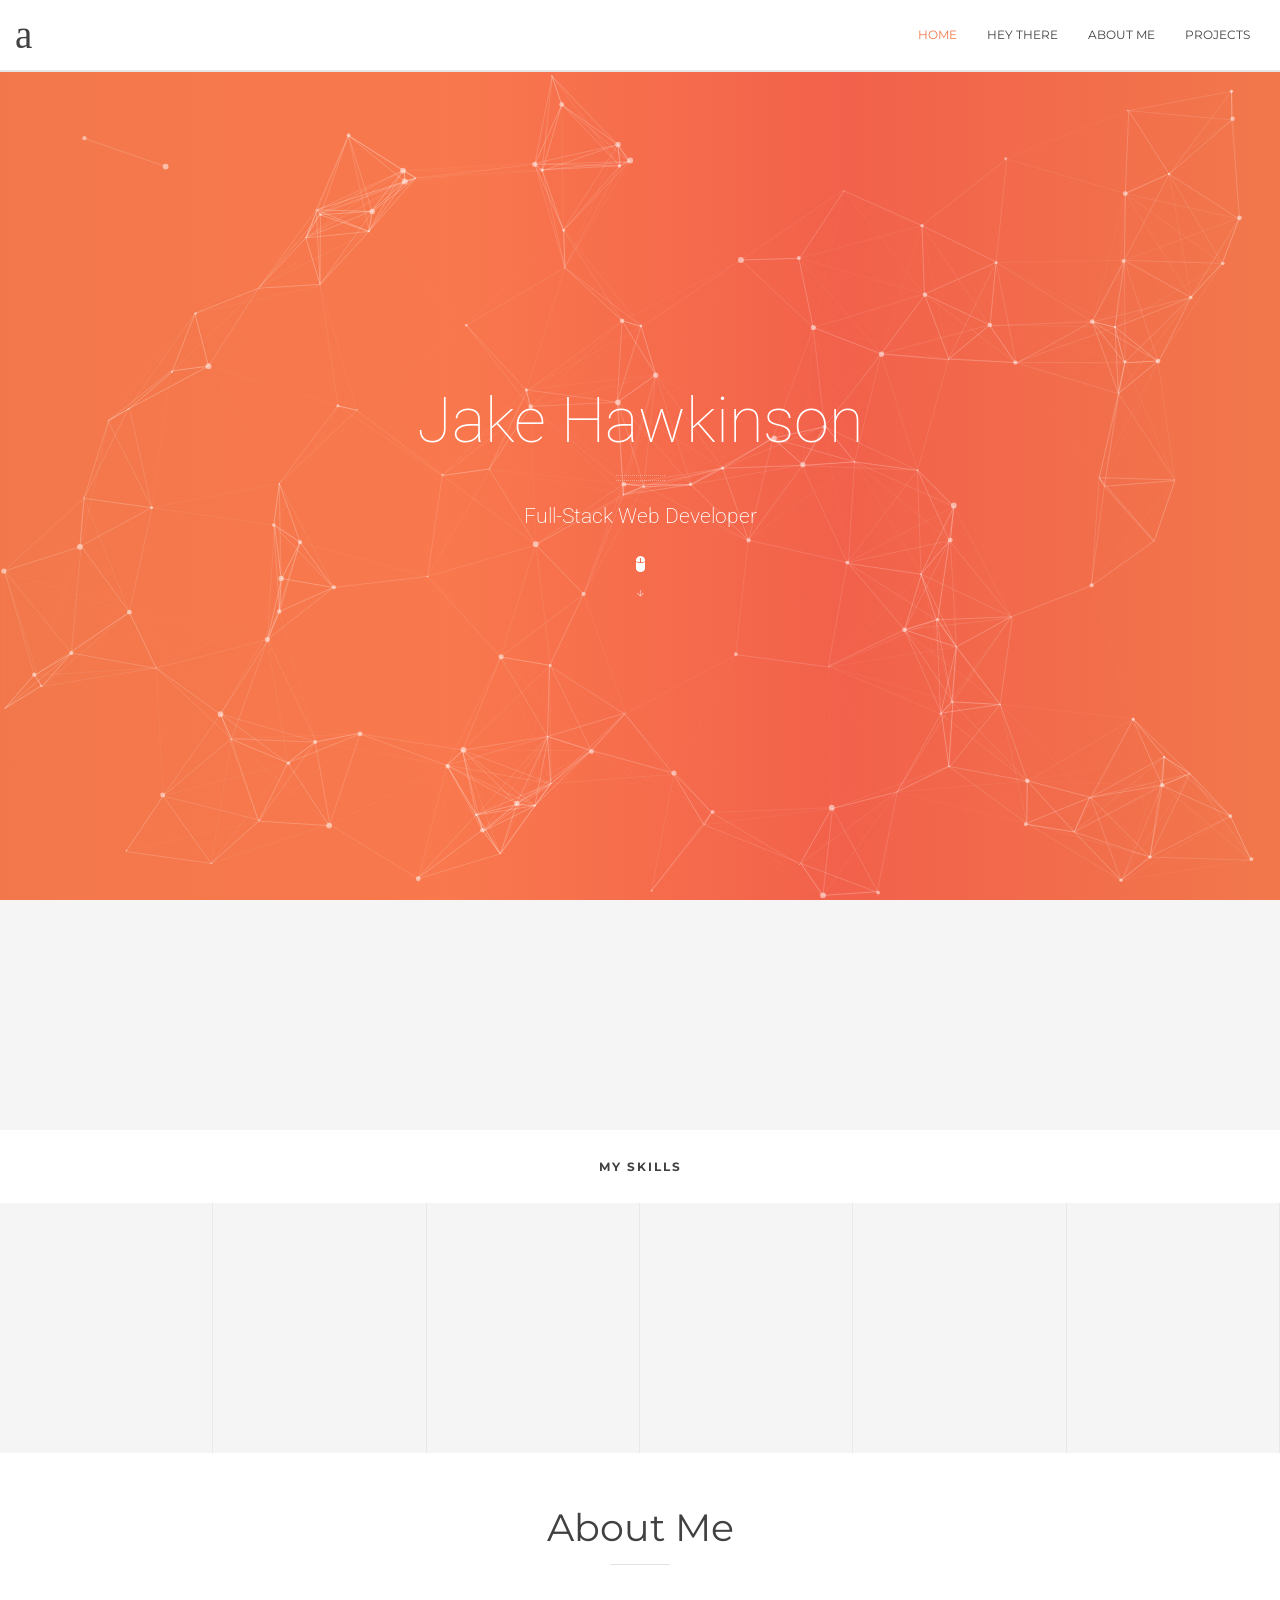
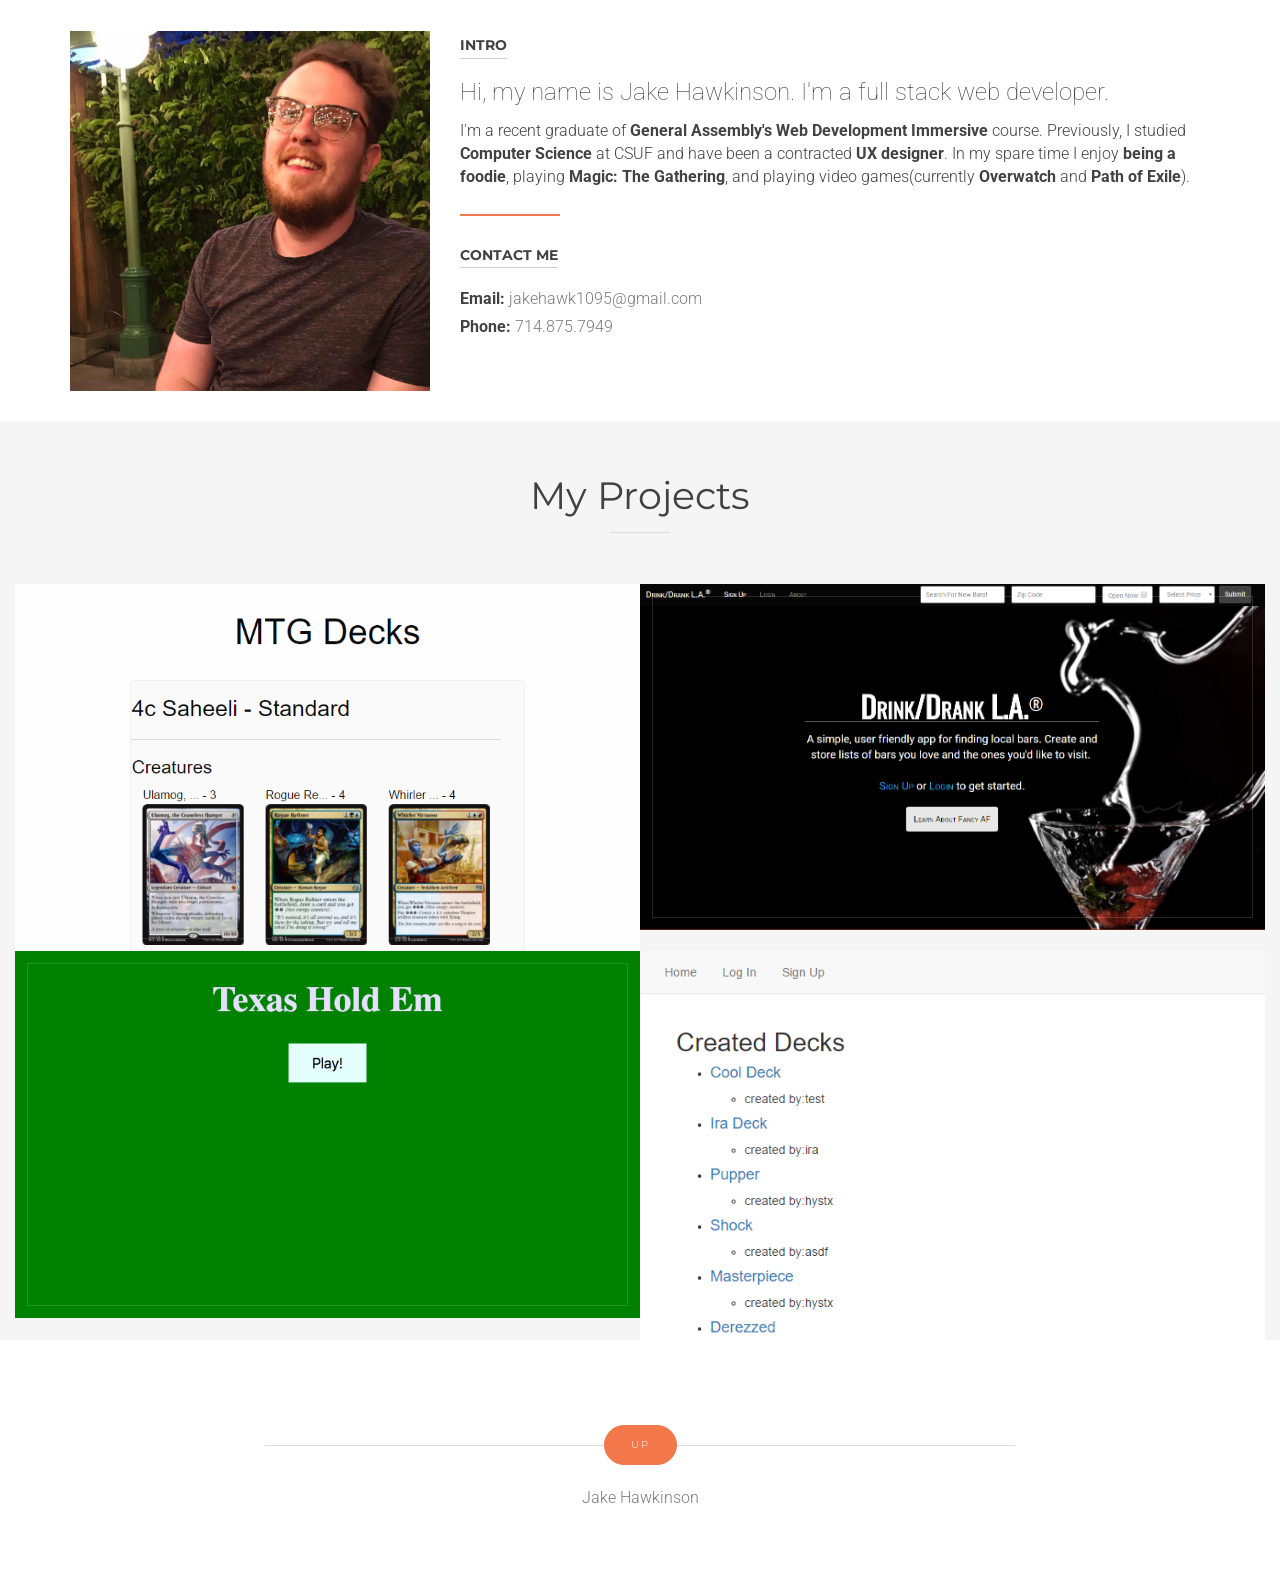
<file: index.html>
<!DOCTYPE html>
<html lang="en">
<head>
  <!-- Meta Info -->
  <meta charset="utf-8">
  <title>Jake Hawkinson</title>
  <meta name="viewport" content="width=device-width, initial-scale=1.0">
  <meta name="description" content="">
  <meta name="author" content="Jake Hawkinson">

  <!-- Royal Preloader CSS -->
  <link href="css/royal_preloader.css" rel="stylesheet">

  <!-- jQuery -->
  <script type="text/javascript" src="https://ajax.googleapis.com/ajax/libs/jquery/2.1.3/jquery.min.js"></script>

  <!-- Parallax JS -->
  <script type="text/javascript" src="js/parallax.min.js"></script>

  <!-- Royal Preloader JS / Config -->
  <script type="text/javascript" src="js/royal_preloader.min.js"></script>
  <script type="text/javascript">
    Royal_Preloader.config({
        mode:           'number',
        showProgress:   false,
        background:     '#1d1d1d'
    });
  </script>

  <!-- Main CSS -->
  <link href="css/bootstrap.min.css" rel="stylesheet">
  <link href="css/ionicons.min.css" rel="stylesheet">
  <link href="css/devicons.min.css" rel="stylesheet">
  <link href="css/pe-icon-7-stroke.css" rel="stylesheet">
  <link href="css/magnific-popup.css" rel="stylesheet">
  <link href="css/logoiconfont.css" rel="stylesheet">
  <link href="css/style.css" rel="stylesheet">
  <link href="css/base-light.css" rel="stylesheet">
  <link href="css/orangelight.css" rel="stylesheet">

  <!-- Main Color / Base CSS -->

</head>
<body class="royal_preloader" data-spy="scroll" data-target=".navbar" data-offset="70">
  <!-- Royal Preloader -->
  <div id="royal_preloader"></div>

  <!-- Header (brand and navigation) -->
  <header>
    <nav class="navbar navbar-default navbar-fixed-top">
      <div class="container-fluid">
        <div class="row">
          <!-- Brand and toggle get grouped for better mobile display -->
          <div class="navbar-header">
            <button type="button" class="navbar-toggle collapsed" data-toggle="collapse" data-target="#bs-example-navbar-collapse-1" aria-expanded="false">
              <span class="sr-only">Toggle navigation</span>
              <span class="icon-bar"></span>
              <span class="icon-bar"></span>
              <span class="icon-bar"></span>
            </button>
            <a class="navbar-brand scroll-link" href="#home" data-id="home"><span class="icon-handle-streamline-vector logo"></span></a>
          </div>

          <!-- Collect the nav links, forms, and other content for toggling -->
          <div class="collapse navbar-collapse" id="bs-example-navbar-collapse-1">
            <ul class="nav navbar-nav navbar-right">
              <li><a href="#home" data-id="home" class="scroll-link">Home</a></li>
              <li><a href="#ideology" data-id="ideology" class="scroll-link">Hey There</a></li>
              <li><a href="#profile" data-id="profile" class="scroll-link">About Me</a></li>
              <li><a href="#work" data-id="work" class="scroll-link">Projects</a></li>
            </ul>
          </div><!-- /.navbar-collapse -->
        </div>
      </div><!-- /.container-fluid -->
    </nav>
    <!-- End Navigation -->
  </header>
  <!-- End Header -->


  <!-- Jumbotron (Varies depending on index page) -->
  <div class="jumbotron jumbotron-main" id="home">
    <div id="particles-js"></div><!-- /.particles div -->
    <div class="container center-vertically-holder">
      <div class="center-vertically">
        <div class="col-sm-8 col-sm-offset-2 col-lg-6 col-lg-offset-3 text-center">
          <h1 class="scaleReveal">
            Jake Hawkinson
          </h1>
          <hr class="bottomReveal">
          <p class="bottomReveal">Full-Stack Web Developer</p>
          <a href="#ideology" data-id="ideology" class="scroll-link">
            <div class="scroll-indicator rotateBottomReveal">
              <span class="ion-mouse"></span><br>
              <span class="ion-android-arrow-down arrow-scroll-indicator"></span>
            </div>
          </a>
        </div><!-- /.column -->
      </div><!-- /.vertical center -->
    </div><!-- /.container -->
  </div>
  <!-- End Jumbotron -->


  <!-- Intro -->
  <section id="ideology">

    <!-- Begin Hello Intro -->
    <div id="hello-intro" class="pt60 pb60">
      <div class="container">
        <div class="row">
          <div class="col-lg-2 col-sm-3">
            <h2 class="no-margin rotateLeftReveal">Hey there.</h2>
          </div>
          <div class="col-lg-10 col-sm-9 mt30-xs">
            <h3 class="no-margin rightReveal">As a Full-Stack Developer I apply my previous design knowledge to the front-end while building powerful back-ends using my strengths in logic and programming fundamentals. I’m looking forward to being part of a team where I can constantly look for the most efficient way to solve problems surrounded by passionate people.</h3>
          </div>
        </div><!-- /.row -->
      </div><!-- /.container -->
    </div><!-- /.div -->
  </section>
  <!-- End Hello Intro -->

  <!-- Begin Skills -->
  <section id="skills">

    <!-- Begin Our Process Title -->
    <div id="our-process-title" class="pt30 pb30">
      <div class="container">
        <div class="row">
          <div class="col-lg-12 text-center">
            <h4 class="no-margin">My Skills</h4>
          </div>
        </div><!-- /.row -->
      </div><!-- /.container -->
    </div><!-- /.div -->
    <!-- End Our Process Title -->

    <!-- Skills Start ======================================= -->
    <div id="our-process">
      <div class="container-fluid">

        <!-- New row ======================================== -->
        <div class="row">

          <!-- JavaScript - 1st col 1st row ================= -->
          <div class="col-sm-2 col-md-2 col-lg-2 process-box text-center pt10 pb10">
            <div class="leftReveal">
              <div class="process-intro">
                <div><span class="process-icons devicons devicons-javascript rotateBottomReveal"></span></div>
              </div>
              <div class="process-content">
                <div><span class="process-icons devicons devicons-javascript"></span></div>
                <p class="no-margin">JavaScript</p>
              </div>
            </div><!-- /.animation -->
          </div><!-- /.column -->

          <!-- HTML5 - 2nd col 1st row ====================== -->
          <div class="col-sm-2 col-md-2 col-lg-2 process-box text-center pt10 pb10">
            <div class="leftReveal">
              <div class="process-intro">
                <div><span class="process-icons devicons devicons-html5 rotateBottomReveal"></span></div>
              </div>
              <div class="process-content">
                <div><span class="process-icons devicons devicons-html5"></span></div>
                <p class="no-margin">HTML5</p>
              </div>
            </div><!-- /.animation -->
          </div><!-- /.column -->
      
          <!-- CSS3 - 3rd col 1st row ====================== -->
          <div class="col-sm-2 col-md-2 col-lg-2 process-box text-center pt10 pb10">
            <div class="leftReveal">
              <div class="process-intro">
                <div><span class="process-icons devicons devicons-css3 rotateBottomReveal"></span></div>
              </div>
              <div class="process-content">
                <div><span class="process-icons devicons devicons-css3"></span></div>
                <p class="no-margin">CSS3</p>
              </div>
            </div><!-- /.animation -->
          </div><!-- /.column -->

          <!-- Node.js - 4th col 1st row ==================== -->
          <div class="col-sm-2 col-md-2 col-lg-2 process-box text-center pt10 pb10">
            <div class="leftReveal">
              <div class="process-intro">
                <div><span class="process-icons devicons devicons-nodejs_small rotateBottomReveal"></span></div>
              </div>
              <div class="process-content">
                <div><span class="process-icons devicons devicons-nodejs_small"></span></div>
                <p class="no-margin">Node.js</p>
              </div>
            </div><!-- /.animation -->
          </div><!-- /.column -->

          <!-- React - 5th col 1st row ====================== -->
          <div class="col-sm-2 col-md-2 col-lg-2 process-box text-center pt10 pb10">
            <div class="leftReveal">
              <div class="process-intro">
                <div><span class="process-icons devicons devicons-react rotateBottomReveal"></span></div>
              </div>
              <div class="process-content">
                <div><span class="process-icons devicons devicons-react"></span></div>
                <p class="no-margin">React</p>
              </div>
            </div><!-- /.animation -->
          </div><!-- /.column -->

          <!-- Angular - 6th col 1st row ==================== -->
          <div class="col-sm-2 col-md-2 col-lg-2 process-box text-center pt10 pb10">
            <div class="leftReveal">
              <div class="process-intro">
                <div><span class="process-icons devicons devicons-angular rotateBottomReveal"></span></div>
              </div>
              <div class="process-content">
                <div><span class="process-icons devicons devicons-angular"></span></div>
                <p class="no-margin">Angular</p>
              </div>
            </div><!-- /.animation -->
          </div><!-- /.column -->
          
        </div><!-- /.row -->

        <!-- New row ======================================== -->
        <div class="row">

          <!-- Rails - 1st col 2nd row ====================== -->
          <div class="col-sm-2 col-md-2 col-lg-2 process-box text-center pt10 pb10">
            <div class="leftReveal">
              <div class="process-intro">
                <div><span class="process-icons devicons devicons-ruby_on_rails rotateBottomReveal"></span></div>
              </div>
              <div class="process-content">
                <div><span class="process-icons devicons devicons-ruby_on_rails"></span></div>
                <p class="no-margin">Ruby on Rails</p>
              </div>
            </div><!-- /.animation -->
          </div><!-- /.column -->

          <!-- Bootstrap - 2nd col 2nd row ================== -->
          <div class="col-sm-2 col-md-2 col-lg-2 process-box text-center pt10 pb10">
            <div class="leftReveal">
              <div class="process-intro">
                <div><span class="process-icons devicons devicons-bootstrap rotateBottomReveal"></span></div>
              </div>
              <div class="process-content">
                <div><span class="process-icons devicons devicons-bootstrap"></span></div>
                <p class="no-margin">Bootstrap</p>
              </div>
            </div><!-- /.animation -->
          </div><!-- /.column -->

          <!-- Sass - 3rd col 2nd row ===================== -->
          <div class="col-sm-2 col-md-2 col-lg-2 process-box text-center pt10 pb10">
            <div class="leftReveal">
              <div class="process-intro">
                <div><span class="process-icons devicons devicons-sass rotateBottomReveal"></span></div>
              </div>
              <div class="process-content">
                <div><span class="process-icons devicons devicons-sass"></span></div>
                <p class="no-margin">Sass</p>
              </div>
            </div><!-- /.animation -->
          </div><!-- /.column -->

          <!-- MongoDB - 4th col 2nd row ==================== -->
          <div class="col-sm-2 col-md-2 col-lg-2 process-box text-center pt10 pb10">
            <div class="leftReveal">
              <div class="process-intro">
                <div><span class="process-icons devicons devicons-mongodb rotateBottomReveal"></span></div>
              </div>
              <div class="process-content">
                <div><span class="process-icons devicons devicons-mongodb"></span></div>
                <p class="no-margin">MongoDB</p>
              </div>
            </div><!-- /.animation -->
          </div><!-- /.column -->
          
          <!-- GitHub - 5th col 2nd row ===================== -->
          <div class="col-sm-2 col-md-2 col-lg-2 process-box text-center pt10 pb10">
            <div class="leftReveal">
              <div class="process-intro">
                <div><span class="process-icons devicons devicons-github_badge rotateBottomReveal"></span></div>
              </div>
              <div class="process-content no-margin">
                <div><span class="process-icons devicons devicons-github_badge"></span></div>
                <p class="no-margin">GitHub</p>
              </div>
            </div><!-- /.animation -->
          </div><!-- /.column -->

          <!-- Heroku - 6th col 2nd row ===================== -->
          <div class="col-sm-2 col-md-2 col-lg-2 process-box text-center pt10 pb10">
            <div class="leftReveal">
              <div class="process-intro">
                <div><span class="process-icons devicons devicons-heroku rotateBottomReveal"></span></div>
              </div>
              <div class="process-content">
                <div><span class="process-icons devicons devicons-heroku"></span></div>
                <p class="no-margin">Heroku</p>
              </div>
            </div><!-- /.animation -->
          </div><!-- /.column -->
        </div> <!-- /.row -->
      </div><!-- /.container -->
    </div><!-- /.div -->
  </section>
  <!-- End of Skills -->

  <!-- Start About Me -->
  <section id="profile" class="background2 pt60">
    <div class="container">
      <div class="row">
        <div class="col-xs-12 section-title text-center pb30">
          <h2>About Me</h2>
          <span class="section-divider"></span>
        </div><!-- /.column -->
      </div><!-- /.row -->
      <div class="row">
        <div class="col-sm-4 col-md-4 col-lg-4 pb30">
          <img alt="" src="images/profile.jpg" class="img-responsive">
        </div><!-- column -->
        <div class="col-sm-8 mt30-xs">
          <h5 class="heading-1 mb20">Intro</h5>
          <h3 class="mb15 no-margin-top">Hi, my name is Jake Hawkinson. I'm a full stack web developer.</h3>
          <p class="text-small text-switch">I'm a recent graduate of <strong>General Assembly's Web Development Immersive</strong> course. Previously, I studied <strong>Computer Science</strong> at CSUF and have been a contracted <strong>UX designer</strong>. In my spare time I enjoy <strong>being a foodie</strong>, playing <strong>Magic: The Gathering</strong>, and playing video games(currently <strong>Overwatch</strong> and <strong>Path of Exile</strong>).</p>
          <span class="divider"></span>
          <div>
            <h5 class="heading-1 mb20">Contact me</h5>
            <p class="text-small mb5"><strong class="text-switch">Email:</strong> jakehawk1095@gmail.com</p>
            <p class="text-small mb5"><strong class="text-switch">Phone:</strong> 714.875.7949</p>
          </div>
        </div><!-- /.column -->
      </div><!-- /.row -->
    </div><!-- /.container -->
  </section>
  <!-- End About Me -->

  <!-- Begin Work -->
  <section id="work" class="background1 pt60">
    <div class="container-fluid">
      <div class="row">
        <div class="col-xs-12 section-title text-center pb30">
          <h2>My Projects</h2>
          <span class="section-divider mb15"></span>
        </div><!-- /.column -->
      </div><!-- /.row -->
      <div id="thework">

        <!-- MTG Deck Analysis ============================== -->
          <div class="col-xs-12 col-sm-6 col-md-6 col-lg-6 portfolio-box no-padding mix graphics" data-my-order="3">
            <div class="portfolio-image-holder"><img src="images/p04.png" alt="1" class="img-responsive portfolio-image"></div>
            <span class="portfolio-hover">
            <span>
              <span class="portfolio-badge badge">MERN Stack | MTG API</span>
              <a href="https://decks-no-auth.herokuapp.com" target="_blank">
                <span class="portfolio-links">The site  <span class="ion-ios-arrow-right portfolio-links-icons pl5"></span></span>
              </a>
              <a href="https://github.com/jakehawk/04_MTG" target="_blank">
                <span class="portfolio-links">The code <span class="devicons devicons-github_badge portfolio-links-icons"></span>
              </a>
              <span class="project-title no-margin-bottom mt10">MTG Deck Analysis</span>
            </span>
          </span>
          </div><!-- /.column -->

          <!-- DrinkDrank LA ================================ -->
          <div class="col-xs-12 col-sm-6 col-md-6 col-lg-6 portfolio-box no-padding mix graphics" data-my-order="3">
            <div class="portfolio-image-holder"><img src="images/p03.png" alt="1" class="img-responsive portfolio-image"></div>
            <span class="portfolio-hover">
            <span>
              <span class="portfolio-badge badge">MEN Stack | Yelp API</span>
              <a href="https://drink-drank.herokuapp.com" target="_blank">
                <span class="portfolio-links">The site  <span class="ion-ios-arrow-right portfolio-links-icons pl5"></span></span>
              </a>
              <a href="https://github.com/jakehawk/P03_Drink_Drank" target="_blank">
                <span class="portfolio-links">The code <span class="devicons devicons-github_badge portfolio-links-icons"></span>
              </a>
              <span class="project-title no-margin-bottom mt10">Drink-Drank LA</span>
            </span>
          </span>
          </div><!-- /.column -->

          <!-- Texas Hold Em ================================ -->
          <div class="col-xs-12 col-sm-6 col-md-6 col-lg-6 portfolio-box no-padding mix graphics" data-my-order="3">
            <div class="portfolio-image-holder"><img src="images/p01.png" alt="1" class="img-responsive portfolio-image"></div>
            <span class="portfolio-hover">
            <span>
              <span class="portfolio-badge badge">JavaScript | HTML | CSS</span>
              <a href="https://jakehawk.github.io/01_Project" target="_blank">
                <span class="portfolio-links">The site  <span class="ion-ios-arrow-right portfolio-links-icons pl5"></span></span>
              </a>
              <a href="https://github.com/jakehawk/01_Project" target="_blank">
                <span class="portfolio-links">The code <span class="devicons devicons-github_badge portfolio-links-icons"></span>
              </a>
              <span class="project-title no-margin-bottom mt10">Texas Hold Em</span>
            </span>
          </span>
          </div><!-- /.column -->

          <!-- MTG Deck View ================================ -->
          <div class="col-xs-12 col-sm-6 col-md-6 col-lg-6 portfolio-box no-padding mix graphics" data-my-order="3">
            <div class="portfolio-image-holder"><img src="images/p02.png" alt="1" class="img-responsive portfolio-image"></div>
            <span class="portfolio-hover">
            <span>
              <span class="portfolio-badge badge">Ruby on Rails | MTG API</span>
              <a href="https://mtg-wdi43.herokuapp.com" target="_blank">
                <span class="portfolio-links">The site  <span class="ion-ios-arrow-right portfolio-links-icons pl5"></span></span>
              </a>
              <a href="https://github.com/jakehawk/MTG_P2" target="_blank">
                <span class="portfolio-links">The code <span class="devicons devicons-github_badge portfolio-links-icons"></span>
              </a>
              <span class="project-title no-margin-bottom mt10">MTG Deck Viewer</span>
            </span>
          </span>
          </div><!-- /.column -->


          
      </div><!-- /.row -->
    </div><!-- /.container -->
  </section><!-- /.section -->
  <!-- End Work -->

  
  <!-- Begin Footer -->
  <footer class="footer-padding background2">
    <div class="container">
      <div class="row">
        <div class="col-sm-8 col-sm-offset-2 text-small text-center">
          <hr>
          <button type="button" class="btn btn-primary btn-up-footer btn-lg scroll-top">Up</button>
          <p class="no-margin">Jake Hawkinson</p>
        </div><!-- /.column -->
      </div><!-- /.row -->
    </div><!-- /.container -->
  </footer><!-- /.footer -->
  <!-- Begin Footer -->

  <!-- JS Files -->
  <script type="text/javascript" src="js/bootstrap.min.js"></script>
  <script type="text/javascript" src="js/particles.min.js"></script>
  <script type="text/javascript" src="js/particlesRun.js"></script>
  <script type="text/javascript" src="js/jquery.mixitup.js"></script>
  <script type="text/javascript" src="js/form-validator.min.js"></script>  
  <script type="text/javascript" src="js/jquery.inview.min.js"></script>
  <script type="text/javascript" src="js/jquery.countTo.js"></script>  
  <script type="text/javascript">
    /* ---- Counter (our count) ---- */
    $('#ourcount').one('inview', function(event, isInView) {
      if (isInView) {
        $('.timer').countTo({speed: 3000});
      }
    });
  </script>
  <script type="text/javascript" src="js/jquery.magnific-popup.min.js"></script>
  <script type="text/javascript" src="js/scrollreveal.min.js"></script>
  <script type="text/javascript" src="js/style-switcher.js"></script><!-- Remove for production -->
  <script type="text/javascript" src="js/main.js"></script>
</body>
</html>
</file>
<file: css/royal_preloader.css>
body.royal_preloader {
    background: none;
    visibility: hidden;
}
#royal_preloader {
    font-family: 'Roboto';
    font-size: 12px;
    visibility: visible;
    position: fixed;
    top: 0;
    right: 0;
    bottom: 0;
    left: 0;
    height: auto;
    margin: 0;
    z-index: 9999999999;
}
#royal_preloader.royal_preloader_number:before,
#royal_preloader.royal_preloader_progress:before {
    content: '';
    position: absolute;
    top: 0;
    right: 0;
    bottom: 0;
    left: 0;
}
#royal_preloader.complete {
    opacity: 0;
    -webkit-transition: opacity 0.2s linear 0.5s;
       -moz-transition: opacity 0.2s linear 0.5s;
        -ms-transition: opacity 0.2s linear 0.5s;
         -o-transition: opacity 0.2s linear 0.5s;
            transition: opacity 0.2s linear 0.5s;
}
#royal_preloader.royal_preloader_line {
    height: 2px;
    bottom: auto;
}

/* Number Mode */

#royal_preloader.royal_preloader_number .royal_preloader_percentage {
    position: absolute;
    top: 0;
    right: 0;
    bottom: 0;
    left: 0;
    margin: auto;
    width: 60px;
    height: 60px;
    line-height: 60px;
    font-size: 12px;
    color: #ccc;
    visibility: none;
    text-align: center;
    -webkit-transition: all 0.3s linear 0.5s;
       -moz-transition: all 0.3s linear 0.5s;
        -ms-transition: all 0.3s linear 0.5s;
         -o-transition: all 0.3s linear 0.5s;
            transition: all 0.3s linear 0.5s;
}
#royal_preloader.royal_preloader_number .royal_preloader_percentage:before {
    content: '';
    position: absolute;
    top: 0;
    right: 0;
    bottom: 0;
    left: 0;
    border: 2px solid #424242;
    border-radius: 50%;
}
#royal_preloader.royal_preloader_number .royal_preloader_percentage:after {
    content: '';
    position: absolute;
    top: -2px;
    right: -2px;
    bottom: -2px;
    left: -2px;
    border: 4px solid transparent;
    border-left-color: #8980fe;
    border-radius: 50%;
    -webkit-animation: rotate 0.8s linear infinite;
       -moz-animation: rotate 0.8s linear infinite;
        -ms-animation: rotate 0.8s linear infinite;
         -o-animation: rotate 0.8s linear infinite;
            animation: rotate 0.8s linear infinite;
}

/* Line Mode */

#royal_preloader.royal_preloader_line .royal_preloader_loader {
    position: absolute;
    height: 100%;
    left: 0;
}
#royal_preloader.royal_preloader_line .royal_preloader_peg {
    position: absolute;
    right: 0;
    height: 100%;
    width: 60px;
    opacity: 0.5;
}

/* Text Mode */

#royal_preloader.royal_preloader_text .royal_preloader_loader {
    color: #FFFFFF;
    position: absolute;
    top: 0;
    bottom: 0;
    left: 50%;
    height: 30px;
    line-height: 30px;
    margin: auto;
    letter-spacing: 3px;
    font-size: 16px;
    white-space: nowrap;
}
#royal_preloader.royal_preloader_text .royal_preloader_loader div {
    position: absolute;
    top: 0px;
    right: 0px;
    bottom: 0px;
    left: 0%;
    background-color: #000000;
    opacity: 0.7;
    filter: alpha(opacity=60);
}

/* Logo Mode */

#royal_preloader.royal_preloader_logo .royal_preloader_loader {
    position: absolute;
    left: 50%;
    top: 50%;
    margin: 0px;
    overflow: hidden;
    background-position: 50% 50%;
    background-repeat: no-repeat;
    background-size: 100%;
    border-radius: 5px;
}
#royal_preloader.royal_preloader_logo .royal_preloader_loader div {
    position: absolute;
    bottom: 0%;
    left: 0px;
    right: 0px;
    height: 100%;
    opacity: 0.7;
    filter: alpha(opacity=60);
}
#royal_preloader.royal_preloader_logo .royal_preloader_percentage {
    position: absolute;
    top: 50%;
    left: 50%;
    height: 40px;
    line-height: 40px;
    margin: 0px;
    color: #072E77;
    text-align: center;
    font-family: 'Raleway';
    font-size: 12px;
    font-weight: bold;
}

/* Progress Mode */

#royal_preloader.royal_preloader_progress .royal_preloader_percentage {
    position: absolute;
    top: 50%;
    left: 0;
    right: 0;
    color: #AAAAAA;
    color: rgba(255, 255, 255, 0.1);
    font-family: 'Raleway';
    font-size: 20px;
    text-align: center;
}
#royal_preloader.royal_preloader_progress .royal_preloader_loader {
    content: '';
    position: absolute;
    top: 50%;
    left: 0;
    right: 0;
    width: 60%;
    height: 2px;
    margin: -10px auto auto auto;
    background-color: rgba(0, 0, 0, 0.1);
}
#royal_preloader.royal_preloader_progress .royal_preloader_meter {
    width: 0;
    height: 100%;
    margin: auto;
    padding: 0;
    background-color: #C76363;
}


@-webkit-keyframes rotate {
    0% { -webkit-transform: rotate(0);}
    100% { -webkit-transform: rotate(360deg); }
}
@-moz-keyframes rotate {
    0% { -moz-transform: rotate(0); }
    100% { -moz-transform: rotate(360deg); }
}
@-ms-keyframes rotate {
    0% { -ms-transform: rotate(0); }
    100% { -ms-transform: rotate(360deg); }
}
@-o-keyframes rotate {
    0% { -o-transform: rotate(0); }
    100% { -o-transform: rotate(360deg); }
}
@keyframes rotate {
    0% { transform: rotate(0); }
    100% { transform: rotate(360deg); }
}
</file>
<file: css/pe-icon-7-stroke.css>
@font-face {
	font-family: 'Pe-icon-7-stroke';
	src:url('../fonts/Pe-icon-7-stroke.eot?d7yf1v');
	src:url('../fonts/Pe-icon-7-stroke.eot?#iefixd7yf1v') format('embedded-opentype'),
		url('../fonts/Pe-icon-7-stroke.woff?d7yf1v') format('woff'),
		url('../fonts/Pe-icon-7-stroke.ttf?d7yf1v') format('truetype'),
		url('../fonts/Pe-icon-7-stroke.svg?d7yf1v#Pe-icon-7-stroke') format('svg');
	font-weight: normal;
	font-style: normal;
}

[class^="pe-7s-"], [class*=" pe-7s-"] {
	display: inline-block;
	font-family: 'Pe-icon-7-stroke';
	speak: none;
	font-style: normal;
	font-weight: normal;
	font-variant: normal;
	text-transform: none;
	line-height: 1;

	/* Better Font Rendering =========== */
	-webkit-font-smoothing: antialiased;
	-moz-osx-font-smoothing: grayscale;
}

.pe-7s-album:before {
	content: "\e6aa";
}
.pe-7s-arc:before {
	content: "\e6ab";
}
.pe-7s-back-2:before {
	content: "\e6ac";
}
.pe-7s-bandaid:before {
	content: "\e6ad";
}
.pe-7s-car:before {
	content: "\e6ae";
}
.pe-7s-diamond:before {
	content: "\e6af";
}
.pe-7s-door-lock:before {
	content: "\e6b0";
}
.pe-7s-eyedropper:before {
	content: "\e6b1";
}
.pe-7s-female:before {
	content: "\e6b2";
}
.pe-7s-gym:before {
	content: "\e6b3";
}
.pe-7s-hammer:before {
	content: "\e6b4";
}
.pe-7s-headphones:before {
	content: "\e6b5";
}
.pe-7s-helm:before {
	content: "\e6b6";
}
.pe-7s-hourglass:before {
	content: "\e6b7";
}
.pe-7s-leaf:before {
	content: "\e6b8";
}
.pe-7s-magic-wand:before {
	content: "\e6b9";
}
.pe-7s-male:before {
	content: "\e6ba";
}
.pe-7s-map-2:before {
	content: "\e6bb";
}
.pe-7s-next-2:before {
	content: "\e6bc";
}
.pe-7s-paint-bucket:before {
	content: "\e6bd";
}
.pe-7s-pendrive:before {
	content: "\e6be";
}
.pe-7s-photo:before {
	content: "\e6bf";
}
.pe-7s-piggy:before {
	content: "\e6c0";
}
.pe-7s-plugin:before {
	content: "\e6c1";
}
.pe-7s-refresh-2:before {
	content: "\e6c2";
}
.pe-7s-rocket:before {
	content: "\e6c3";
}
.pe-7s-settings:before {
	content: "\e6c4";
}
.pe-7s-shield:before {
	content: "\e6c5";
}
.pe-7s-smile:before {
	content: "\e6c6";
}
.pe-7s-usb:before {
	content: "\e6c7";
}
.pe-7s-vector:before {
	content: "\e6c8";
}
.pe-7s-wine:before {
	content: "\e6c9";
}
.pe-7s-cloud-upload:before {
	content: "\e68a";
}
.pe-7s-cash:before {
	content: "\e68c";
}
.pe-7s-close:before {
	content: "\e680";
}
.pe-7s-bluetooth:before {
	content: "\e68d";
}
.pe-7s-cloud-download:before {
	content: "\e68b";
}
.pe-7s-way:before {
	content: "\e68e";
}
.pe-7s-close-circle:before {
	content: "\e681";
}
.pe-7s-id:before {
	content: "\e68f";
}
.pe-7s-angle-up:before {
	content: "\e682";
}
.pe-7s-wristwatch:before {
	content: "\e690";
}
.pe-7s-angle-up-circle:before {
	content: "\e683";
}
.pe-7s-world:before {
	content: "\e691";
}
.pe-7s-angle-right:before {
	content: "\e684";
}
.pe-7s-volume:before {
	content: "\e692";
}
.pe-7s-angle-right-circle:before {
	content: "\e685";
}
.pe-7s-users:before {
	content: "\e693";
}
.pe-7s-angle-left:before {
	content: "\e686";
}
.pe-7s-user-female:before {
	content: "\e694";
}
.pe-7s-angle-left-circle:before {
	content: "\e687";
}
.pe-7s-up-arrow:before {
	content: "\e695";
}
.pe-7s-angle-down:before {
	content: "\e688";
}
.pe-7s-switch:before {
	content: "\e696";
}
.pe-7s-angle-down-circle:before {
	content: "\e689";
}
.pe-7s-scissors:before {
	content: "\e697";
}
.pe-7s-wallet:before {
	content: "\e600";
}
.pe-7s-safe:before {
	content: "\e698";
}
.pe-7s-volume2:before {
	content: "\e601";
}
.pe-7s-volume1:before {
	content: "\e602";
}
.pe-7s-voicemail:before {
	content: "\e603";
}
.pe-7s-video:before {
	content: "\e604";
}
.pe-7s-user:before {
	content: "\e605";
}
.pe-7s-upload:before {
	content: "\e606";
}
.pe-7s-unlock:before {
	content: "\e607";
}
.pe-7s-umbrella:before {
	content: "\e608";
}
.pe-7s-trash:before {
	content: "\e609";
}
.pe-7s-tools:before {
	content: "\e60a";
}
.pe-7s-timer:before {
	content: "\e60b";
}
.pe-7s-ticket:before {
	content: "\e60c";
}
.pe-7s-target:before {
	content: "\e60d";
}
.pe-7s-sun:before {
	content: "\e60e";
}
.pe-7s-study:before {
	content: "\e60f";
}
.pe-7s-stopwatch:before {
	content: "\e610";
}
.pe-7s-star:before {
	content: "\e611";
}
.pe-7s-speaker:before {
	content: "\e612";
}
.pe-7s-signal:before {
	content: "\e613";
}
.pe-7s-shuffle:before {
	content: "\e614";
}
.pe-7s-shopbag:before {
	content: "\e615";
}
.pe-7s-share:before {
	content: "\e616";
}
.pe-7s-server:before {
	content: "\e617";
}
.pe-7s-search:before {
	content: "\e618";
}
.pe-7s-film:before {
	content: "\e6a5";
}
.pe-7s-science:before {
	content: "\e619";
}
.pe-7s-disk:before {
	content: "\e6a6";
}
.pe-7s-ribbon:before {
	content: "\e61a";
}
.pe-7s-repeat:before {
	content: "\e61b";
}
.pe-7s-refresh:before {
	content: "\e61c";
}
.pe-7s-add-user:before {
	content: "\e6a9";
}
.pe-7s-refresh-cloud:before {
	content: "\e61d";
}
.pe-7s-paperclip:before {
	content: "\e69c";
}
.pe-7s-radio:before {
	content: "\e61e";
}
.pe-7s-note2:before {
	content: "\e69d";
}
.pe-7s-print:before {
	content: "\e61f";
}
.pe-7s-network:before {
	content: "\e69e";
}
.pe-7s-prev:before {
	content: "\e620";
}
.pe-7s-mute:before {
	content: "\e69f";
}
.pe-7s-power:before {
	content: "\e621";
}
.pe-7s-medal:before {
	content: "\e6a0";
}
.pe-7s-portfolio:before {
	content: "\e622";
}
.pe-7s-like2:before {
	content: "\e6a1";
}
.pe-7s-plus:before {
	content: "\e623";
}
.pe-7s-left-arrow:before {
	content: "\e6a2";
}
.pe-7s-play:before {
	content: "\e624";
}
.pe-7s-key:before {
	content: "\e6a3";
}
.pe-7s-plane:before {
	content: "\e625";
}
.pe-7s-joy:before {
	content: "\e6a4";
}
.pe-7s-photo-gallery:before {
	content: "\e626";
}
.pe-7s-pin:before {
	content: "\e69b";
}
.pe-7s-phone:before {
	content: "\e627";
}
.pe-7s-plug:before {
	content: "\e69a";
}
.pe-7s-pen:before {
	content: "\e628";
}
.pe-7s-right-arrow:before {
	content: "\e699";
}
.pe-7s-paper-plane:before {
	content: "\e629";
}
.pe-7s-delete-user:before {
	content: "\e6a7";
}
.pe-7s-paint:before {
	content: "\e62a";
}
.pe-7s-bottom-arrow:before {
	content: "\e6a8";
}
.pe-7s-notebook:before {
	content: "\e62b";
}
.pe-7s-note:before {
	content: "\e62c";
}
.pe-7s-next:before {
	content: "\e62d";
}
.pe-7s-news-paper:before {
	content: "\e62e";
}
.pe-7s-musiclist:before {
	content: "\e62f";
}
.pe-7s-music:before {
	content: "\e630";
}
.pe-7s-mouse:before {
	content: "\e631";
}
.pe-7s-more:before {
	content: "\e632";
}
.pe-7s-moon:before {
	content: "\e633";
}
.pe-7s-monitor:before {
	content: "\e634";
}
.pe-7s-micro:before {
	content: "\e635";
}
.pe-7s-menu:before {
	content: "\e636";
}
.pe-7s-map:before {
	content: "\e637";
}
.pe-7s-map-marker:before {
	content: "\e638";
}
.pe-7s-mail:before {
	content: "\e639";
}
.pe-7s-mail-open:before {
	content: "\e63a";
}
.pe-7s-mail-open-file:before {
	content: "\e63b";
}
.pe-7s-magnet:before {
	content: "\e63c";
}
.pe-7s-loop:before {
	content: "\e63d";
}
.pe-7s-look:before {
	content: "\e63e";
}
.pe-7s-lock:before {
	content: "\e63f";
}
.pe-7s-lintern:before {
	content: "\e640";
}
.pe-7s-link:before {
	content: "\e641";
}
.pe-7s-like:before {
	content: "\e642";
}
.pe-7s-light:before {
	content: "\e643";
}
.pe-7s-less:before {
	content: "\e644";
}
.pe-7s-keypad:before {
	content: "\e645";
}
.pe-7s-junk:before {
	content: "\e646";
}
.pe-7s-info:before {
	content: "\e647";
}
.pe-7s-home:before {
	content: "\e648";
}
.pe-7s-help2:before {
	content: "\e649";
}
.pe-7s-help1:before {
	content: "\e64a";
}
.pe-7s-graph3:before {
	content: "\e64b";
}
.pe-7s-graph2:before {
	content: "\e64c";
}
.pe-7s-graph1:before {
	content: "\e64d";
}
.pe-7s-graph:before {
	content: "\e64e";
}
.pe-7s-global:before {
	content: "\e64f";
}
.pe-7s-gleam:before {
	content: "\e650";
}
.pe-7s-glasses:before {
	content: "\e651";
}
.pe-7s-gift:before {
	content: "\e652";
}
.pe-7s-folder:before {
	content: "\e653";
}
.pe-7s-flag:before {
	content: "\e654";
}
.pe-7s-filter:before {
	content: "\e655";
}
.pe-7s-file:before {
	content: "\e656";
}
.pe-7s-expand1:before {
	content: "\e657";
}
.pe-7s-exapnd2:before {
	content: "\e658";
}
.pe-7s-edit:before {
	content: "\e659";
}
.pe-7s-drop:before {
	content: "\e65a";
}
.pe-7s-drawer:before {
	content: "\e65b";
}
.pe-7s-download:before {
	content: "\e65c";
}
.pe-7s-display2:before {
	content: "\e65d";
}
.pe-7s-display1:before {
	content: "\e65e";
}
.pe-7s-diskette:before {
	content: "\e65f";
}
.pe-7s-date:before {
	content: "\e660";
}
.pe-7s-cup:before {
	content: "\e661";
}
.pe-7s-culture:before {
	content: "\e662";
}
.pe-7s-crop:before {
	content: "\e663";
}
.pe-7s-credit:before {
	content: "\e664";
}
.pe-7s-copy-file:before {
	content: "\e665";
}
.pe-7s-config:before {
	content: "\e666";
}
.pe-7s-compass:before {
	content: "\e667";
}
.pe-7s-comment:before {
	content: "\e668";
}
.pe-7s-coffee:before {
	content: "\e669";
}
.pe-7s-cloud:before {
	content: "\e66a";
}
.pe-7s-clock:before {
	content: "\e66b";
}
.pe-7s-check:before {
	content: "\e66c";
}
.pe-7s-chat:before {
	content: "\e66d";
}
.pe-7s-cart:before {
	content: "\e66e";
}
.pe-7s-camera:before {
	content: "\e66f";
}
.pe-7s-call:before {
	content: "\e670";
}
.pe-7s-calculator:before {
	content: "\e671";
}
.pe-7s-browser:before {
	content: "\e672";
}
.pe-7s-box2:before {
	content: "\e673";
}
.pe-7s-box1:before {
	content: "\e674";
}
.pe-7s-bookmarks:before {
	content: "\e675";
}
.pe-7s-bicycle:before {
	content: "\e676";
}
.pe-7s-bell:before {
	content: "\e677";
}
.pe-7s-battery:before {
	content: "\e678";
}
.pe-7s-ball:before {
	content: "\e679";
}
.pe-7s-back:before {
	content: "\e67a";
}
.pe-7s-attention:before {
	content: "\e67b";
}
.pe-7s-anchor:before {
	content: "\e67c";
}
.pe-7s-albums:before {
	content: "\e67d";
}
.pe-7s-alarm:before {
	content: "\e67e";
}
.pe-7s-airplay:before {
	content: "\e67f";
}
</file>
<file: css/logoiconfont.css>
@charset "UTF-8";

@font-face {
  font-family: "untitled-font-1";
  src:url("https://file.myfontastic.com/gC6yNbQq8CqvXgSqXQZAoH/fonts/1459824891.eot");
  src:url("https://file.myfontastic.com/gC6yNbQq8CqvXgSqXQZAoH/fonts/1459824891.eot?#iefix") format("embedded-opentype"),
    url("https://file.myfontastic.com/gC6yNbQq8CqvXgSqXQZAoH/fonts/1459824891.woff") format("woff"),
    url("https://file.myfontastic.com/gC6yNbQq8CqvXgSqXQZAoH/fonts/1459824891.ttf") format("truetype"),
    url("https://file.myfontastic.com/gC6yNbQq8CqvXgSqXQZAoH/fonts/1459824891.svg#1459824891") format("svg");
  font-weight: normal;
  font-style: normal;
}

[data-icon]:before {
  font-family: "untitled-font-1" !important;
  content: attr(data-icon);
  font-style: normal !important;
  font-weight: normal !important;
  font-variant: normal !important;
  text-transform: none !important;
  speak: none;
  line-height: 1;
  -webkit-font-smoothing: antialiased;
  -moz-osx-font-smoothing: grayscale;
}

[class^="icon-"]:before,
[class*=" icon-"]:before {
  font-family: "untitled-font-1" !important;
  font-style: normal !important;
  font-weight: normal !important;
  font-variant: normal !important;
  text-transform: none !important;
  speak: none;
  line-height: 1;
  -webkit-font-smoothing: antialiased;
  -moz-osx-font-smoothing: grayscale;
}

.icon-handle-streamline-vector:before {
  content: "\61";
}
</file>
<file: css/style.css>
/*
Name:Particles - Personal + Agency Template
Version:1.0
Author:Denis Samardjiev
*/

/* =Table of Contents
--------------------------------------------------------------
	=Common Styles
	=Margin + Padding
	=Typography
	=Buttons
	=Progress Bars
    =Alerts
    =Lists
    =Tabs
    =Panels
    =Thumbnails
    =Animate Examples
    =Accordion
	=Call to Action
	=Navigation
	=Jumbotron Main
    =Jumbotron Register
	=Hello Intro
	=Our Process
	=Carousel
	=Services
    =About
    =Profile
    =Count
	=Team
	=Work
	=Pricing
	=Timeline
	=Contact + Map
    =Footer
    =Media Queries
*/

@import url(https://fonts.googleapis.com/css?family=Roboto:700,400,300,100|Montserrat:400,700);

/* =Common Styles
-------------------------------------------------------------- */
body {
	background-color: #1d1d1d;
	font-family: 'Roboto', sans-serif;
	font-size: 18px;
	font-weight: 300;
    padding-top: 69px;
	color: #A2A2A2;
	height: 100%;
	min-height: 100% !important;
}

html {
	height: 100%;
}

a:active, a:focus {
   outline: none;
}

a {
    color: #8980fe;
    outline: none;
    -webkit-transition: all 0.4s ease-in-out;
    -moz-transition: all 0.4s ease-in-out;
    -o-transition: all 0.4s ease-in-out;
    transition: all 0.4s ease-in-out;
}

a.thumbnail.active, a.thumbnail:focus, a.thumbnail:hover {
    border-color: #8980fe;
}

a:focus, a:hover {
    color: #8980fe;
    text-decoration: underline;
}

.mini-hr {
    border-style: solid none;
    border-color: #424242;
    -moz-border-top-colors: none;
    -moz-border-right-colors: none;
    -moz-border-bottom-colors: none;
    -moz-border-left-colors: none;
    border-image: none;
    width: 20px;
    height: 1px;
    text-align: left;
    position: relative;
    clear: both;
}

span.divider {
    display: block;
    margin: 25px 0px;
    width: 100px;
    height: 2px;
    background-color: #8980fe;
}

span.divider.center {
    margin-right: auto;
    margin-left: auto;
}

textarea:hover, 
input:hover, 
textarea:active, 
input:active, 
textarea:focus, 
input:focus,
button:focus,
button:active,
button:hover,
#contact .form-control:focus,
#contact .form-control:hover, 
#contact .form-control:active { 
	box-shadow: none !important;
	-moz-box-shadow: none !important;
	-webkit-box-shadow: none !important;
    border-color: #8980fe;
}

.ticker {
    overflow: hidden;
    height: 70px;
    vertical-align: baseline;
}

.ticker h1 {
    margin: 0px;
    height: 70px;
    -webkit-transition: margin-top 0.5s ease-in-out;
    -moz-transition: margin-top 0.5s ease-in-out;
    -o-transition: margin-top 0.5s ease-in-out;
    transition: margin-top 0.5s ease-in-out;
}

.big-logo {
    font-size: 70px;
}

.background1 { background-color: #212121; }
.background2 { background-color: #1d1d1d; }

/* =Margin + Padding
-------------------------------------------------------------- */
.pt10 { padding-top:10px !important; }
.pt15 { padding-top:15px !important; }
.pt20 { padding-top:20px !important; }
.pt30 { padding-top:30px !important; }
.pt40 { padding-top:40px !important; }
.pt50 { padding-top:50px !important; }
.pt60 { padding-top:60px !important; }
.pt80 { padding-top:80px !important; }
.pt90 { padding-top:90px !important; }
.pt100 { padding-top:100px !important; }
.pb0 { padding-bottom:0px !important; }
.pb5 { padding-bottom:5px !important; }
.pb10 { padding-bottom:10px !important; }
.pb15 { padding-bottom:15px !important; }
.pb20 { padding-bottom:20px !important; }
.pb30 { padding-bottom:30px !important; }
.pb40 { padding-bottom:40px !important; }
.pb50 { padding-bottom:50px !important; }
.pb60 { padding-bottom:60px !important; }
.pb80 { padding-bottom:80px !important; }
.pb90 { padding-bottom:90px !important; }
.pb100 { padding-bottom:100px !important; }

.mt10 { margin-top:10px !important; }
.mt15 { margin-top:15px !important; }
.mt20 { margin-top:20px !important; }
.mt30 { margin-top:30px !important; }
.mt40 { margin-top:40px !important; }
.mt50 { margin-top:50px !important; }
.mt60 { margin-top:60px !important; }
.mt80 { margin-top:80px !important; }
.mt90 { margin-top:90px !important; }
.mt100 { margin-top:100px !important; }
.mb0 { margin-bottom:0 !important; }
.mb5 { margin-bottom:5px !important; }
.mb10 { margin-bottom:10px !important; }
.mb15 { margin-bottom:15px !important; }
.mb20 { margin-bottom:20px !important; }
.mb30 { margin-bottom:30px !important; }
.mb40 { margin-bottom:40px !important; }
.mb50 { margin-bottom:50px !important; }
.mb60 { margin-bottom:60px !important; }
.mb80 { margin-bottom:80px !important; }
.mb90 { margin-bottom:90px !important; }
.mb100 { margin-bottom:100px !important; }

.ml30 { margin-left: 30px }
.mr30 { margin-right: 30px }
.ml15 { margin-left: 15px }
.mr15 { margin-right: 15px }
.pl30 { padding-left: 30px }
.pr30 { padding-right: 30px }
.pl15 { padding-left: 15px }
.pr15 { padding-right: 15px }
.pl5 { padding-left: 5px }

.no-margin { margin:0 !important; }
.no-padding { padding:0 !important; }
.no-margin-top { margin-top:0 !important; }
.no-padding-top { padding-top:0 !important; }
.no-margin-bottom { margin-bottom:0 !important; }
.no-padding-bottom { padding-bottom:0 !important; }

.section-padding {
	padding-top: 80px;
	padding-bottom: 80px;
}

.section-padding-top {
	padding-top: 80px;
}

.footer-padding {
    padding-top: 60px;
    padding-bottom: 60px;
}

/* =Typography
-------------------------------------------------------------- */
.text-switch { color: #fff; }

.text-small {
	font-size: 16px;
}

.text-xs-small {
	font-size: 13px;
}

.h4, .h5, .h6, h4, h5, h6 {
    margin: 0;
}

.h1, .h2, .h3, .h4, .h5, .h6, h1, h2, h3, h4, h5, h6 {
	font-weight: 100;
	color: #fff;
}

.lead {
	font-size: 23px;
}

.lead strong {
	color: #fff;
}

.section-title {
    text-align: center;
}

.section-title h2 {
    font-family: 'Montserrat', sans-serif;
    font-size: 38px;
    font-weight: 400;
    color: #fff;
    margin: 0;
    line-height: .80;
}

.section-divider {
    display: inline-block;
    margin-top: 20px;
    margin-bottom: 30px;
    width: 60px;
    height: 1px;
    background-color: rgba(255, 255, 255, 0.15);
}

.section-title-nocap {
    margin-bottom: 0;
}

.heading-1 {
    font-family: 'Montserrat', sans-serif;
    color: #fff;
    font-weight: 700;
    text-transform: uppercase;
    border-bottom: 1px solid #424242;
    padding-bottom: 4px;
    display: inline-block;
    margin: 0;
}

.heading-2 {
    font-family: 'Montserrat', sans-serif;
    color: #fff;
    font-weight: 700;
    text-transform: lowercase;
    border-bottom: 1px dotted #666;
    padding-bottom: 4px;
    display: inline-block;
    margin: 0;
}

.heading-3 {
    font-family: 'Montserrat', sans-serif;
    color: #fff;
    font-size: 12px;
    font-weight: 700;
    text-transform: uppercase;
    letter-spacing: 2px;
    margin-bottom: 13px;
    margin-top: 6px;
}

.heading-3-icon {
    color: #fff;
    font-size: 26px;
}

.img-responsive { 
    width: 100%; 
    height: 100%;
}

.breadcrumb-holder {
    padding: 12px 17px 12px 0;
    background: #272727;
}

.breadcrumb {
    padding: 0;
    margin-bottom: 0;
    list-style: none;
    background-color: transparent;
    border-radius: 0;
    font-size: 14px;
}

.breadcrumb a {
    color: #fff;
}

.breadcrumb-home {
    margin-right: 15px;
    color: #fff
}

.breadcrumb-holder h1 {
    font-family: 'Montserrat', sans-serif;
    color: #fff;
    font-size: 12px;
    margin-top: 4px;
    margin-bottom: 0;
    font-weight: 700;
    text-transform: uppercase;
}

.breadcrumb>li+li:before {
    padding: 0 13px;
    color: #4A4A4A;
    font-family: 'Ionicons';
    content: "\f3d3";
}

/* =Buttons
-------------------------------------------------------------- */
.btn {
	border-radius: 45px;
    margin-bottom: 1px;
	font-family: 'Montserrat', sans-serif;
	text-transform: uppercase;
    font-weight: 300;
    letter-spacing: 2px;
    font-size: 10px;
    -webkit-transition: all 0.5s ease 0s;
    -moz-transition: all 0.5s ease 0s;
    -o-transition: all 0.5s ease 0s;
    transition: all 0.5s ease 0s;
}

.btn-default {
	color: #fff;
	background-color: transparent;
	border-color: #535353;
}

.btn-default:hover {
    color: #fff;
    background-color: #8980fe;
    border-color: #8980fe;
}

.btn-default.active.focus, .btn-default.active:focus, .btn-default.active:hover, .btn-default:active.focus, .btn-default:active:focus, .btn-default:active:hover, .open>.dropdown-toggle.btn-default.focus, .open>.dropdown-toggle.btn-default:focus, .open>.dropdown-toggle.btn-default:hover {
    color: #fff;
    background-color: #8980fe;
    border-color: #8980fe;
}

.btn.active.focus, .btn.active:focus, .btn.focus, .btn:active.focus, .btn:active:focus, .btn:focus {
    outline: none;
}

.btn-default.active, .btn-default:active, .open>.dropdown-toggle.btn-default {
    color: #fff;
    background-color: #8980fe;
    border-color: #8980fe;
}

.btn-default.disabled.focus, .btn-default.disabled:focus, .btn-default.disabled:hover, .btn-default[disabled].focus, .btn-default[disabled]:focus, .btn-default[disabled]:hover, fieldset[disabled] .btn-default.focus, fieldset[disabled] .btn-default:focus, fieldset[disabled] .btn-default:hover {
    color: #fff;
    background-color: #8980fe;
    border-color: #8980fe;
}

.btn-default.disabled.focus, .btn-default.disabled:focus, .btn-default.disabled:hover, .btn-default[disabled].focus, .btn-default[disabled]:focus, .btn-default[disabled]:hover, fieldset[disabled] .btn-default.focus, fieldset[disabled] .btn-default:focus, fieldset[disabled] .btn-default:hover {
    color: #fff;
}

.btn-primary {
    color: #fff;
    background-color: #8980fe;
    border-color: #8980fe;
}

.btn-primary:hover {
    color: #fff;
    background-color: #615fde;
    border-color: #615fde;
}

.btn-primary.active.focus, .btn-primary.active:focus, .btn-primary.active:hover, .btn-primary:active.focus, .btn-primary:active:focus, .btn-primary:active:hover, .open>.dropdown-toggle.btn-primary.focus, .open>.dropdown-toggle.btn-primary:focus, .open>.dropdown-toggle.btn-primary:hover {
    color: #fff;
    background-color: #615fde;
    border-color: #615fde;
}

.btn-primary.focus, .btn-primary:focus {
    color: #fff;
    background-color: #504ED2;
    border-color: #504ED2;
}

.btn.active.focus, .btn.active:focus, .btn.focus, .btn:active.focus, .btn:active:focus, .btn:focus {
    outline: none;
}

.btn-primary.active, .btn-primary:active, .open>.dropdown-toggle.btn-primary {
    color: #fff;
    background-color: #615fde;
    border-color: #615fde;
}

.btn-primary.disabled.focus, .btn-primary.disabled:focus, .btn-primary.disabled:hover, .btn-primary[disabled].focus, .btn-primary[disabled]:focus, .btn-primary[disabled]:hover, fieldset[disabled] .btn-primary.focus, fieldset[disabled] .btn-primary:focus, fieldset[disabled] .btn-primary:hover {
    color: #fff;
    background-color: #615fde;
    border-color: #615fde;
}

.btn-primary.disabled.focus, .btn-primary.disabled:focus, .btn-primary.disabled:hover, .btn-primary[disabled].focus, .btn-primary[disabled]:focus, .btn-primary[disabled]:hover, fieldset[disabled] .btn-primary.focus, fieldset[disabled] .btn-primary:focus, fieldset[disabled] .btn-primary:hover {
    color: #fff;
}

.btn-white {
	border-color: #fff;
}

.btn-lg {
	padding: 12px 26px;
}

.btn-light {
    color: #757575;
    background-color: transparent;
    border-color: #B1B1B1;
	-webkit-transition: all 0.5s ease 0s;
    -moz-transition: all 0.5s ease 0s;
    -o-transition: all 0.5s ease 0s;
    transition: all 0.5s ease 0s;
}

.btn-light:hover {
    color: #fff;
    background-color: #8980fe;
    border-color: #8980fe;
}

/* =Progress Bars
-------------------------------------------------------------- */
.progress {
    margin-bottom: 6px;
    background-color: transparent;
    border-radius: 11px;
    box-shadow: none;
    border: 1px solid #303030;
    padding: 3px;
    height: 26px;
}

.progress-bar {
	font-size: 13px;
    background-color: #8980fe;
    box-shadow: none;
    border-radius: 11px;
    line-height: 18px;
    padding-left: 6px;
    text-align: left;
    font-weight: 300;
}

.progress-meter {
	min-height: 15px;
	border-bottom: 1px solid #303030;
}

.progress-meter > .meter {
	position: relative;
	float: left;
	min-height: 15px;
	border-width: 0px;
	border-style: solid;
	border-color: #303030;
}

.progress-meter > .meter-left {
	border-left-width: 1px;
}

.progress-meter > .meter-right {
	float: right;
	border-right-width: 1px;
}

.progress-meter > .meter-right:last-child {
	border-left-width: 1px;
}

.progress-meter > .meter > .meter-text {
	position: absolute;
	display: inline-block;
	bottom: -20px;
	width: 100%;
	font-size: 12px;
	color: #606060;
	text-align: left;
}

.progress-meter > .meter.meter-right > .meter-text {
	text-align: right;
}

/* =Alerts
-------------------------------------------------------------- */
.alert{
    border-radius: 45px;
    padding: 15px 15px 15px 18px;
    margin-bottom: 15px;
}

.alert-success {
    color: #FFFFFF;
    background-color: #5CB85C;
    border-color: #5CB85C;
}

.alert-info {
    color: #fff;
    background-color: #5bc0de;
    border-color: #46b8da;
}

.alert-warning {
    color: #fff;
    background-color: #f0ad4e;
    border-color: #eea236;
}

.alert-danger {
    color: #fff;
    background-color: #d9534f;
    border-color: #d43f3a;
}

.alert-dismissable .close, .alert-dismissible .close {
    top: -10px;
}

.alert-dismissable, .alert-dismissible {
    padding-right: 42px;
}

/* =Lists
-------------------------------------------------------------- */
ul.list-arrow { list-style-type:none; }
ul.list-arrow li { text-indent:-1.3em; }
ul.list-arrow li:before {
    font-family: Ionicons;
    content: "\f3d3";
    float: left;
    width: 1.3em;
}

ul.list-arrow-color li:before {
    color: #8980fe;
}

ul.list-arrow-2 { list-style-type:none; }
ul.list-arrow-2 li { text-indent:-1.3em; }
ul.list-arrow-2 li:before {
    font-family: Ionicons;
    content: "\f3d6";
    float: left;
    width: 1.3em;
}

ul.list-arrow-2-color li:before {
    color: #8980fe;
}

ul.social-buttons li a {
    display: block;
    background-color: #333;
    height: 40px;
    width: 40px;
    border-radius: 100%;
    font-size: 20px;
    text-align: center;
    line-height: 40px;
    color: white;
    outline: none;
    margin-bottom: 15px;
    -webkit-transition: all 0.4s;
    -moz-transition: all 0.4s;
    transition: all 0.4s;
}

ul.social-buttons li a:hover,
ul.social-buttons li a:focus,
ul.social-buttons li a:active {
    background-color: #8980fe;
}

/* =Tabs
-------------------------------------------------------------- */
.nav-tabs {
    border-bottom: 1px solid #313131;
}

.nav-tabs>li>a {
    font-size: 16px;
    color: #ccc;
}

.nav-tabs>li.active>a, .nav-tabs>li.active>a:focus, .nav-tabs>li.active>a:hover {
    color: #fff;
    background-color: #8980fe;
    border: 1px solid #8980fe;
    border-bottom: 2px solid #615fde;
}

.nav-tabs>li>a:hover {
    border-color: #615fde;
}

.nav>li>a:focus, .nav>li>a:hover {
    text-decoration: none;
    background-color: #615fde;
    color: #fff;
}

.tab-content {
    padding:30px;
    border:1px solid #313131;
}

.tab-content.tab-default {
    padding:20px;
    border:1px solid #313131;
    border-top:none;
}

.tab-pane::first-letter { 
    font-size: 120%;
    color: #fff;
    font-family: "Montserrat",sans-serif;
    font-weight: 700;
}

/* =Panels
-------------------------------------------------------------- */
.panel {
    border-radius: 0;
    background-color: transparent;
}

.panel-heading {
    border-top-left-radius: 0;
    border-top-right-radius: 0;
}

.panel-group .panel {
    border-radius: 0;
}

.panel-default {
    border-color: #313131;
}

.panel-default>.panel-heading {
    color: #ccc;
    background-color: #313131;
    border-color: #313131;
}

.panel-default {
    background-color: #1D1D1D;
    border: 1px solid #313131;
    border-radius: 4px;
}

.panel-body {
    padding: 15px 20px;
    font-size: 16px;
}

.panel-default>.panel-heading+.panel-collapse>.panel-body {
    border-top-color: #313131;
}

.panel-group .panel-heading+.panel-collapse>.list-group, .panel-group .panel-heading+.panel-collapse>.panel-body {
    border-top: 1px solid #313131;
}

.panel-success>.panel-heading {
    color: #FFFFFF;
    background-color: #5CB85C;
    border-color: #5CB85C;
}

.panel-success {
    border-color: #5CB85C;
}

.panel-info>.panel-heading {
    color: #fff;
    background-color: #5bc0de;
    border-color: #46b8da;
}

.panel-info {
    border-color: #5bc0de;
}

.panel-warning>.panel-heading {
    color: #fff;
    background-color: #f0ad4e;
    border-color: #eea236;
}

.panel-warning {
    border-color: #f0ad4e;
}

.panel-danger>.panel-heading {
    color: #fff;
    background-color: #d9534f;
    border-color: #d43f3a;
}

.panel-danger {
    border-color: #d9534f;
}

.label {
    font-weight: 300;
}

/* =Thumbnails
-------------------------------------------------------------- */
.thumbnail {
    padding: 19px;
    background-color: transparent;
    border: 1px solid #313131;
    border-radius: 0;
}

.thumbnail .caption {
    color: #A2A2A2;
    padding: 5px;
}

/* =Animate Examples
-------------------------------------------------------------- */
.animate-example-box {
    width: 100%;
    height: 50px;
    border-radius: 45px
}

.animate-color-1 { background-color:#8980fe; }
.animate-color-2 { background-color:#3498db; }
.animate-color-3 { background-color:#2ecc71; }
.animate-color-4 { background-color:#f39c12; }
.animate-color-5 { background-color:#FF3B30; }
.animate-color-6 { background-color:#1abc9c; }
.animate-color-7 { background-color:#F2784B; }
.animate-color-8 { background-color:#65C6BB; }
.animate-color-9 { background-color:#F64747; }

/* =Modals
-------------------------------------------------------------- */
.modal-content {
    border-radius: 0 !important;
}

.modal-header {
    outline: 1px solid rgba(255, 255, 255, 0.12);
    outline-offset: -13px;
    padding: 40px;
    background: #6819e8;
    background: -moz-linear-gradient(left, #6819e8 0%, #7437d0 35%, #615fde 68%, #6980f2 100%);
    background: -webkit-linear-gradient(left, #6819e8 0%,#7437d0 35%,#615fde 68%,#6980f2 100%);
    background: linear-gradient(to right, #6819e8 0%,#7437d0 35%,#615fde 68%,#6980f2 100%);
    filter: progid:DXImageTransform.Microsoft.gradient( startColorstr='#6819e8', endColorstr='#6980f2',GradientType=1 );
}

.modal-body {
    padding: 40px;
}

.modal-footer {
    text-align: center;
}

.modal-body p {
    color: #737373;
    font-size: 16px;
    font-weight: 300;
}

.modal-heading {
    color: #212121;
    text-transform: uppercase;
    border-bottom: 1px solid #404040;
}

.close {
    font-size: 45px;
    color: #fff;
    text-shadow: none;
    filter: none;
    opacity: 1;
	-webkit-transition: all 0.5s ease 0s;
    -moz-transition: all 0.5s ease 0s;
    -o-transition: all 0.5s ease 0s;
    transition: all 0.5s ease 0s;
}

.modal-header .close {
    margin-top: -52px;
    margin-right: -70px;
}

.close:focus, .close:hover {
    filter: none;
    opacity: 0.6;
    color: #FFF;
}

.modal-backdrop.in {
    opacity: 0.6;
}

/* =Call to action
-------------------------------------------------------------- */
.call-to-action {
	padding: 0 30px;
	border: 1px solid #2c2c2c;
	font-size: 24px;
	color: #b0b0b0;
}

.call-to-action p {
	line-height: 112px;
}

.call-to-action strong {
	color: #fff;
}

/* =Navigation
-------------------------------------------------------------- */
.logo {
    font-size: 39px;
    color: #fff;
}

.navbar-brand {
	height: auto;
    padding: 15px 15px 0 15px;
}

.navbar {
	border: 0;
	border-radius: 0;
	margin-bottom: 0;
}

.navbar-default {
	font-family: "Montserrat",sans-serif;
	font-size: 12px;
	background: rgb(47, 47, 47) none repeat scroll 0% 0%;
	text-transform: uppercase;
}

.navbar-default .navbar-nav > li > a {
	color: #fff;
	line-height: 3.3;
    font-weight: 400;
}

.navbar-default .navbar-nav > li > a:focus, .navbar-default .navbar-nav > li > a:hover {
    color: rgba(255, 255, 255, 0.60);
    background-color: transparent;
	-webkit-transition: color 0.5s ease 0s;
    -moz-transition: color 0.5s ease 0s;
    -o-transition: color 0.5s ease 0s;
    transition: color 0.5s ease 0s;
}

.navbar-default .navbar-nav > .open > a, .navbar-default .navbar-nav > .open > a:focus, .navbar-default .navbar-nav > .open > a:hover {
    color: #8980fe;
    background-color: transparent;
}

.navbar-right {
    margin-right: 15px;
}

.navbar-default .navbar-nav > .active > a, .navbar-default .navbar-nav > .active > a:focus, .navbar-default .navbar-nav > .active > a:hover {
    color: #8980fe;
	background-color: transparent;
}

.dropdown-menu > li > a {
    display: block;
    padding: 3px 20px;
    clear: both;
    font-weight: 400;
    line-height: 1.42857;
    color: #FFF;
    white-space: nowrap;
    font-size: 12px;
}

.dropdown-menu > li > a:focus, .dropdown-menu > li > a:hover {
    color: rgba(255, 255, 255, 0.60);
    text-decoration: none;
    background-color: transparent;
}

.dropdown-menu {
    background-color: #3C3C3C;
    border: 1px solid rgba(66,67,66,1);
    border-radius: 0;
    min-width: 150px;
    box-shadow: none;
    padding: 12px 0;
}

.navbar-toggle {
    margin-top: 18px;
    margin-bottom: 18px;
    border-radius: 0;
}

.navbar-default .navbar-toggle {
    border-color: #8980fe;
    background-color: #8980fe;
}

.navbar-default .navbar-toggle .icon-bar {
    background-color: #fff;
}

.navbar-default .navbar-toggle:focus, .navbar-default .navbar-toggle:hover {
    background-color: #7369F9;
}

.navbar-default .navbar-collapse, .navbar-default .navbar-form {
    border-color: #333;
}

.navbar-nav { -webkit-backface-visibility: hidden; }

/* =Jumbotron Main
-------------------------------------------------------------- */
.jumbotron.jumbotron-main { 
	height: 100%;
	width: 100%;
	font-family: 'Roboto', sans-serif;
	color: #fff;
	padding-top: 0;
	padding-bottom: 0;
	position: relative;
	margin:0;
}

#particles-js {
	position: absolute;
	width: 100%;
	height: 100%;
	background-image: url("");
	background-repeat: no-repeat;
	background-size: cover;
	background-position: 50% 50%;
	background: #6819e8; /* Old browsers */
	background: -moz-linear-gradient(left, #6819e8 0%, #7437d0 35%, #615fde 68%, #6980f2 100%); /* FF3.6-15 */
	background: -webkit-linear-gradient(left, #6819e8 0%,#7437d0 35%,#615fde 68%,#6980f2 100%); /* Chrome10-25,Safari5.1-6 */
	background: linear-gradient(to right, #6819e8 0%,#7437d0 35%,#615fde 68%,#6980f2 100%); /* W3C, IE10+, FF16+, Chrome26+, Opera12+, Safari7+ */
	filter: progid:DXImageTransform.Microsoft.gradient( startColorstr='#6819e8', endColorstr='#6980f2',GradientType=1 ); /* IE6-9 */
}

.jumbotron.jumbotron-main hr {
	border-width: 1px 0px;
    border-style: dotted none;
    border-color: rgba(255, 255, 255, 0.35);
    -moz-border-top-colors: none;
    -moz-border-right-colors: none;
    -moz-border-bottom-colors: none;
    -moz-border-left-colors: none;
    border-image: none;
    width: 49px;
    height: 4px;
    text-align: center;
    position: relative;
    clear: both;
}

.jumbotron.jumbotron-main a {
    color: #fff;
}

.center-vertically {
    display: table-cell;
    vertical-align: middle;
    height: 100%;
}

.center-vertically-holder { 
	display: table;
	height: 100%;
}

.scroll-indicator {
	padding-top:6px;
    display: inline-block;
    width: 50px;
}

.arrow-scroll-indicator {
	font-size: 10px;
	color: rgba(255, 255, 255, 0.60);
}

.parallax-window {
    background: transparent;
}

/* =Jumbotron Register
-------------------------------------------------------------- */
.jumbotron.jumbotron-register {
    height: 100%;
    width: 100%;
    font-family: 'Roboto', sans-serif;
    color: #fff;
    padding-top: 0;
    padding-bottom: 0;
    position: relative;
    margin:0;
}

.jumbotron.jumbotron-register a {
    color: #fff;
}

.register-form {
    background-color: #FFFFFF;
    padding: 40px;
    border-radius: 5px;
    border: 2px solid #eee;
}

.register-form h3 {
    color: #414141;
}

.jumbotron.jumbotron-register h1 { 
    font-size:59px; 
}

/* =Hello Intro
-------------------------------------------------------------- */
#hello-intro h2 {
	font-family: 'Montserrat', sans-serif;
	font-weight: 700;
	font-size: 42px;
	color: #fff;
	text-transform: uppercase;
	border-bottom: 1px solid #fff;
	padding-bottom: 4px;
	display: inline-block;
}

#hello-intro h3 {
	font-family: 'Roboto', sans-serif;
	font-weight: 100;
	font-size: 25px;
	color: #b0b0b0;
}

#hello-intro h3 strong {
	font-weight: 300;
}

/* =Our Process
-------------------------------------------------------------- */
#our-process-title {
	background-color: #3a3a3a;
	position: relative;
}

#our-process-title h4 {
	font-family: 'Montserrat', sans-serif;
	color: #fff;
	font-size: 12px;
	font-weight: 700;
	text-transform: uppercase;
	letter-spacing: 2px;
}

/*Commented out to prevent arrow down from skills*/
/*#our-process-title::after {
    content: " ";
    position: absolute;
    width: 0px;
    height: 0px;
    border-left: 14px solid transparent;
    border-right: 14px solid transparent;
    border-top: 14px solid #3A3A3A;
    left: 50%;
    margin-left: -14px;
    bottom: -14px;
}*/

#our-process h2 {
	font-size: 33px;
	font-family: 'Roboto', ssans-serif;
	font-weight: 100;
	color: #fff;
	margin-top: 18px;
}

#our-process .process-box {
	border-right: 1px solid #2d2d2d;
	min-height: 125px;
    background-repeat: no-repeat;
    background-position: center bottom; 
}

#our-process .process-box:hover {
    background-image: url('../images/arrow-bg-hover.png');
}

#our-process .process-box.no-hover:hover {
    background-image: none;
}

#our-process .process-number {
	font-family: 'Montserrat', sans-serif;
	font-weight: 700;
	font-size: 36px;
	color: #fff;
	text-transform: uppercase;
	border-bottom: 2px solid #2d2d2d;
	padding-bottom: 4px;
	display: inline-block;
	margin-bottom: 30px;
}

.process-icons {
	font-size: 90px;
	color: #8980fe;
}

#our-process .process-content {
	display: none;
	text-align: center;
}

#our-process .process-content p {
	color: #A2A2A2;
	font-weight: 100;
	width: 69%;
	display: inline-block;
}

/* =Carousel
-------------------------------------------------------------- */
.carousel-caption {
    background-color:rgba(0, 0, 0, 0.5);
    width:100%;
    left:auto;
    right:auto;
    bottom:0;
    padding:30px;
    text-shadow: none;
}

.carousel-control { width:10%; text-shadow:none; font-size:42px;}
.carousel-control.right { background-image:none; }
.carousel-control.left { background-image:none; }

.carousel-control .carousel-arrow-left, 
.carousel-control .carousel-arrow-right {
  position:absolute;
  top:50%;
  left:50%;
  z-index:5;
  display:inline-block;
  width:20px;
  height:20px;
  margin-top:-20px;
  margin-left:-10px;
}

#carousel-fixed h3 {
    color: #fff;
}

.testimonial-carousel {
    background-color: #212121;
}

.fade-quote-carousel.carousel {
	padding-bottom: 30px;
	font-weight: 100;
}

.fade-quote-carousel.carousel .carousel-indicators {
	bottom: 10px;
}

.fade-quote-carousel.carousel .carousel-indicators > li {
	border: 1px solid #8980fe;
	width: 8px;
	height: 8px;
}

.fade-quote-carousel.carousel .carousel-indicators .active {
	background-color: #8980fe;
	margin: 1px;
}

.fade-quote-carousel blockquote {
    text-align: center;
    border: none;
    font-size: 21px;
    color: #6a6a6a;
    padding: 0;
}

.fade-quote-carousel.carousel p {
	color: #fff;
}

/* =Services
-------------------------------------------------------------- */
.services-icon { 
    font-size: 40px;
    color: #8980fe;
}

.service-name {
    margin-bottom: 15px;
    margin-top: 15px;
}

.services-icon-2 {
    color: #fff;
    line-height: .8;
    font-size: 70px;
    float: left;
    margin-right: 15px;
}

.service-title {
    color: #fff;
    font-family: "Montserrat",sans-serif;
    font-size: 28px;
    margin-top: 13px;
}

.services-box {
    padding: 30px;
    background-color: #212121;
    border-left: 2px solid #292929;
    -webkit-transition: 0.6s;
    -moz-transition: 0.6s;
    -o-transition: 0.6s;
    transition: 0.6s;
}

/* =About
-------------------------------------------------------------- */
.basic-carousel.carousel .carousel-indicators {
	bottom: 10px;
}

.basic-carousel.carousel .carousel-indicators > li {
	border: 1px solid #8980fe;
	width: 8px;
	height: 8px;
}

.basic-carousel.carousel .carousel-indicators .active {
	background-color: #8980fe;
	margin: 1px;
}

#about .carousel-control.right { display: none; }
#about .carousel-control.left { display: none; }

.logo-about {
    float: left;
    font-size: 44px;
    color: #fff;
    margin-right: 25px;
    clear: both;
    margin-top: 5px;
}

/* =Profile
-------------------------------------------------------------- */
.profile-box {
	padding: 20px 30px 15px 30px;
	background-color: #212121;
	position: relative;
	outline: 1px solid #2D2D2D;
	outline-offset: -13px;
}

.profile-box strong {
	color: #fff;
	font-size: 16px;
}

.profile-box ul li{
    padding:5px 0;
    font-size: 14px;
    border-bottom:1px solid #2D2D2D;
}

.profile-box ul li:last-child{
    border-bottom:0;
}

/* =Our Count
-------------------------------------------------------------- */
#ourcount .item {
	text-align: center;
}


#ourcount .item > .circle-hold {
    position: relative;
    margin: 0 auto;
    margin-bottom: 20px;
    width: 110px;
    height: 110px;
    background-color: #8980FE;
    border-radius: 50%;
}

#ourcount .item > .circle-hold > i {
	color: #fff;
    display: block;
    position: absolute;
    top: 50%;
    left: 50%;
    width: 60px;
    height: 60px;
    line-height: 60px;
    margin-top: -30px;
    margin-left: -30px;
    font-size: 52px;
    text-align: center;
}

/* =Team
-------------------------------------------------------------- */
.team-member-img {
	border: 4px solid #2f2f2f;
}

.team-member-box-2 .team-member-img {
    width: 225px;
    margin: auto;
}

.team-member-box {
	text-align: center;
	padding: 30px;
	background-color: #272727;
	-webkit-transition: opacity 500ms;
	-moz-transition: opacity 500ms;
	-o-transition: opacity 500ms;
	transition: opacity 500ms;
}

.team-member-box:hover {
	background-color: #313131;
}

.team-member-box h3 {
    margin-top: 0;
    margin-bottom: 3px;
}

.team-member-box-2 h3 {
    margin-top: 20px;
    margin-bottom: 3px;
}

.team-image-wrapper {
	position: relative;
	margin: 0 auto;
	border-radius: 100%;
	overflow: hidden;
}

.team-image-wrapper .team-image-hover {
	position: absolute;
	top: 0;
	right: 0;
	bottom: 0;
	left: 0;
	border-radius: 100%;
	color: #fff;
	opacity: 0;
	-webkit-transition: opacity 500ms;
	-moz-transition: opacity 500ms;
	-o-transition: opacity 500ms;
	transition: opacity 500ms;
	background-color: rgba(137, 128, 254, 0.80); 
}

.team-image-wrapper .team-image-hover .team-hover-content {
	border-radius: 100%;
	display: inline-block;
	text-align: center;
	vertical-align: middle;
}

.team-image-wrapper:hover .team-image-hover {
	opacity: 1;
}

.team-image-hover:before {
    content: ' ';
    display: inline-block;
    vertical-align: middle;
    height: 100%;
}

.social-icons-light-hover {
	color: #fff;
	-webkit-transition: color 500ms;
	-moz-transition: color 500ms;
	-o-transition: color 500ms;
	transition: color 500ms;
}

.social-icons-light-hover:hover {
	color: rgba(255, 255, 255, 0.70);
}

.social-icon-title {
	font-size: 24px;
    border-bottom: 1px dotted rgba(255, 255, 255, 0.50);
    padding-bottom: 3px;
    display: block;
    margin-bottom: 7px;
}

/* =Work
-------------------------------------------------------------- */
#thework .mix{
    display: none;
}

.btn-sort {
    padding: 0;
    font-size: 14px;
    border-radius: 50%;
    border: 2px solid;
    height: 32px;
    width: 32px;
}

.btn-category {
    border: 2px solid #fff;
}

#thework .portfolio-box:hover span.portfolio-hover {
	opacity: 1;
}

span.portfolio-hover {
	color: #fff;
	width: 100%;
	height: 100%;
	text-align: center;
	left: 0;
	position: absolute;
    display: block;
    outline: 1px solid rgba(255, 255, 255, 0.12);
    outline-offset: -13px;
	top: 0;
	bottom: 0;
	opacity: 0;
	-webkit-transition: opacity 500ms;
	-moz-transition: opacity 500ms;
	-o-transition: opacity 500ms;
	transition: opacity 500ms;
	background: #6819e8; /* Old browsers */
	background: -moz-linear-gradient(left, #6819e8 0%, #7437d0 35%, #615fde 68%, #6980f2 100%); /* FF3.6-15 */
	background: -webkit-linear-gradient(left, #6819e8 0%,#7437d0 35%,#615fde 68%,#6980f2 100%); /* Chrome10-25,Safari5.1-6 */
	background: linear-gradient(to right, #6819e8 0%,#7437d0 35%,#615fde 68%,#6980f2 100%); /* W3C, IE10+, FF16+, Chrome26+, Opera12+, Safari7+ */
	filter: progid:DXImageTransform.Microsoft.gradient( startColorstr='#6819e8', endColorstr='#6980f2',GradientType=1 ); /* IE6-9 */
}

.portfolio-image-holder {
    position: relative;
}

.portfolio-image-holder:before {
    border: 1px solid rgba(255, 255, 255, 0.14);
    content: "";
    position: absolute;
    top: 12px;
    bottom: 12px;
    left: 12px;
    right: 12px;
}

span.portfolio-hover:before {
    content: ' ';
    display: inline-block;
    vertical-align: middle;
    height: 100%;
}

span.portfolio-hover span {
	display: inline-block;
	text-align: center;
	vertical-align: middle;
}

span.portfolio-hover a {
	color: #fff;
	text-decoration: none;
}

.project-title {
    font-size: 24px;
    font-weight: 100;
    display: block !important;
}

.portfolio-links {
    background-color: transparent;
    border-radius: 5px;
    width: 150px;
    height: 50px;
    display: inline-block;
    border: 2px solid #fff;
    cursor: pointer;
    text-orientation: center;
}

.portfolio-links:hover {
    background-color: #fff;
    border: 2px solid #fff;
    color: #8980FE;
}

.portfolio-links-icons {
    font-size: 24px;
    line-height: 2 !important;
}

.badge {
    position: absolute;
	font-family: 'Montserrat', sans-serif;
    background-color: transparent;
    font-size: 14px;
    z-index: 1;
    text-transform: uppercase;
    letter-spacing: 1px;
    font-weight: 400;
    border-radius: 0;
}

.portfolio-badge {
    bottom: 15px;
    left: 13px;
    color: #fff;
}

.services-badge {
    top: 15px;
    right: 30px;
    color: #313131;
}


#thework {
	display: -webkit-flex;
	-webkit-flex-flow: row wrap;
	-webkit-justify-content: space-between;
	-webkit-align-content: flex-start;
}

/* =Pricing
-------------------------------------------------------------- */
.plan {
	list-style: none;
    padding: 0;
    background: #2B2B2B;
	text-align: center;
}

.plan li {
	padding: 10px 15px;
	font-size: 14px;
    color: #ccc;
    border-top: 1px solid #313131;
	-webkit-transition: 300ms;
	transition: 300ms;
}

.plan li.plan-price {
	border-top: 0;
}

.plan li.plan-name {
	font-family: 'Roboto', sans-serif;
	font-weight: 100;
	padding: 15px;
	font-size: 24px;
	line-height: 24px;
	color: #fff;
    background: #191919;
	margin-bottom: 15px;
	border-top: 0;
}

.plan li > strong {
	color: #8980FE;
	font-size: 18px;
}

.plan li.plan-action {
    padding: 18px;
}

.plan.featured {
	-webkit-transform: scale(1.05);
	-ms-transform: scale(1.05);
	transform: scale(1.05);
}

.plan.featured li.plan-name {
	background: #191919;
}

.plan.featured:hover li.plan-name {
	background: #8980FE;
}

.plan.featured2 li.plan-name {
    background: #191919;
}

.plan.featured2:hover li.plan-name {
    background: #8980FE;
}

.plan:hover li.plan-name {
	background: #131313;
}

.plan-name-option3 {
    font-size: 12px !important;
    margin-bottom: 0 !important;
    font-weight: 300 !important;
}

#footer {
	margin-top: 100px;
	padding-bottom: 30px;
}

.pricing-clients {
	width: 150px;
	display: inline-block;
	opacity: .6;
	-webkit-transition: opacity 1s ease-in-out;
	-moz-transition: opacity 1s ease-in-out;
	-o-transition: opacity 1s ease-in-out;
	transition: opacity 1s ease-in-out;
}

.pricing-clients:hover {
	opacity: 1;
}

/* =Timeline
-------------------------------------------------------------- */
.timeline {
	list-style: none;
	padding: 0;
	position: relative;
	margin: 0;
}

.timeline:before {
	top: 0;
	bottom: 0;
	position: absolute;
	content: "";
	width: 1px;
	background-color: #2C2C2C;
	left: 42px;
	margin-left: -1.5px;
}

.timeline > li {
	margin-bottom: 50px;
	position: relative;
	min-height: 50px;
}

.timeline > li:before,.timeline > li:after {
	content: " ";
	display: table;
}

.timeline > li:after {
	clear: both;
}

.timeline > li .timeline-panel {
	width: 100%;
	float: right;
	padding: 0 20px 0 100px;
	position: relative;
	text-align: left;
}

.timeline > li .timeline-panel:before {
	border-left-width: 0;
	border-right-width: 15px;
	left: -15px;
	right: auto;
}

.timeline > li .timeline-panel:after {
	border-left-width: 0;
	border-right-width: 14px;
	left: -14px;
	right: auto;
}

.timeline > li .timeline-image {
    left: 0;
    margin-left: 0;
    width: 80px;
    height: 80px;
    position: absolute;
    z-index: 100;
    background-color: #272727;
    color: #fff;
    border-radius: 100%;
    border: 4px solid #3A3A3A;
    text-align: center;
}

.timeline > li .timeline-image h4 {
	font-size: 10px;
	margin-top: 12px;
	line-height: 14px;
}

.timeline > li.timeline-inverted > .timeline-panel {
	float: right;
	text-align: left;
	padding: 0 20px 0 100px;
}

.timeline > li.timeline-inverted > .timeline-panel:before {
	border-left-width: 0;
	border-right-width: 15px;
	left: -15px;
	right: auto;
}

.timeline > li.timeline-inverted > .timeline-panel:after {
	border-left-width: 0;
	border-right-width: 14px;
	left: -14px;
	right: auto;
}

.timeline > li:last-child {
	margin-bottom: 0;
}

.timeline .timeline-heading h4 {
	margin-top: 0;
	margin-bottom: 12px;
}

.timeline .timeline-heading h4.subheading {
	text-transform: none;
}

.timeline .timeline-body > p,.timeline .timeline-body > ul {
	margin-bottom: 0;
}

/* =Contact + Map
-------------------------------------------------------------- */
#contact .form-control {
    padding: 0;
    background-color: transparent;
    color: #a1a1a1;
    font-size: 14px;
    font-weight: 400;
    border: none;
    border-bottom: 2px solid #292929;
    border-radius: 0px;
    box-shadow: none !important;
    -moz-box-shadow: none !important;
    -webkit-box-shadow: none !important;
}

#contact .has-error .form-control {
    border-color: #2F2F2F;
}

#contact .has-error .checkbox, .has-error .checkbox-inline, .has-error .control-label, .has-error .help-block, .has-error .radio, .has-error .radio-inline, .has-error.checkbox label, .has-error.checkbox-inline label, .has-error.radio label, .has-error.radio-inline label {
    color: #8980fe;
    font-size: 12px;
    font-weight: 400;
}

#contact .has-error .form-control:focus {
    border-color: #2F2F2F;
}

.map-responsive {
    overflow: hidden;
    padding-bottom: 400px;
    position: relative;
    height: 0;
}

.map-responsive iframe {
    left: 0;
    top: 0;
    height: 400px;
    width: 100%;
    position: absolute;
}

.form-control {
    height: 42px;
}

#map { 
    height: 400px;
}

/* =Footer
-------------------------------------------------------------- */
.theme-title {
    font-family: 'Montserrat', sans-serif;
    color: #fff;
    font-size: 24px;
    text-transform: uppercase;
    margin-bottom: 15px;
    margin-top: 10px;
}

.theme-title-smaller {
    font-size: 16px;
}

footer hr {
    margin-top: 45px;
    margin-bottom: 0;
    border: 0;
    border-top: 1px solid #353535;
}

.btn-up-footer {
    display: inline-block;
    position: relative;
    top:-21px;
}

.social-icons-dark-hover {
    color: #fff;
    -webkit-transition: color 500ms;
    -moz-transition: color 500ms;
    -o-transition: color 500ms;
    transition: color 500ms;
}

.social-icons-dark-hover:hover {
    color: rgba(255, 255, 255, 0.70);
}

#clock span {
    display: block;
    font-size: 12px;
    color: #ccc;
}

#clock b {
    font-family: 'Montserrat';
    display: block;
    font-size: 50px;
    line-height: 46px;
}

#clock .clock-section {
    display: inline-block;
    padding: 0 20px;
}

#clock .clock-section:last-child {
    border-right: none;
}

/* =Media Queries
-------------------------------------------------------------- */
@media (max-width:767px) {
	.text-center-xs { text-align:center; }
    .mt10-xs { margin-top:10px; }
    .mt20-xs { margin-top:20px; }
    .mt30-xs { margin-top:30px; }
    .mt40-xs { margin-top:40px; }
    .mb10-xs { margin-bottom:10px; }
    .mb20-xs { margin-bottom:20px; }
    .mb30-xs { margin-bottom:30px; }
    .mb40-xs { margin-bottom:40px; }
	.section-padding { padding-top:50px; padding-bottom:50px; }
	.section-padding-top { padding-top:50px; }
	.navbar-default .navbar-nav > li > a { line-height:1; }
    .navbar-nav .open .dropdown-menu { padding:0; }
    .navbar-default .navbar-nav .open .dropdown-menu>li>a { color:#fff; }
    .navbar-default .navbar-nav .open .dropdown-menu>li>a:focus, .navbar-default .navbar-nav .open .dropdown-menu>li>a:hover { color:rgba(255, 255, 255, 0.60); }
	.section-title h2 { font-size:34px; }
	.navbar-nav { margin:12px -15px; }
	#pricing .plan.featured { -webkit-transform:scale(1.03); -ms-transform:scale(1.03); transform:scale(1.03); }
	.btn-category { margin-bottom:5px; }
    .pricing-clients { width:90px; }
    #our-process .process-box { border-bottom:1px solid #2d2d2d; }
    .modal-header .close { margin-right:-62px; }
    .breadcrumb-holder { padding:12px 0 12px 0; }
    .ticker { height:40px; }
    .ticker h1 { height:40px; }
    .big-logo { font-size:50px; }
    .jumbotron.jumbotron-register { height:initial; }
    .jumbotron.jumbotron-register h1 { font-size:40px; }
}

@media (min-width: 768px) {
	.timeline:before { left:50%; }
	.timeline > li { margin-bottom:100px; min-height:100px; }
	.timeline > li .timeline-panel { width:41%; float:left; padding:0 20px 20px 30px; text-align:right; }
	.timeline > li .timeline-image { width:100px; height:100px; left:50%; margin-left:-50px; }
	.timeline > li .timeline-image h4 { font-size:13px; margin-top:16px; line-height:18px; }
	.timeline > li.timeline-inverted > .timeline-panel { float:right; text-align:left; padding:0 30px 20px 20px; }
	.modal-dialog { margin:100px auto; }
    .navbar>.container .navbar-brand, .navbar>.container-fluid .navbar-brand { margin-left:0; }
    .dropdown .dropdown-menu{ display:block; opacity:0; -webkit-transition:all 200ms ease-in; -moz-transition:all 200ms ease-in; -ms-transition:all 200ms ease-in; -o-transition:all 200ms ease-in; transition:all 200ms ease-in; }
    .dropdown:hover .dropdown-menu { display:block; opacity:1; }
}

@media (min-width: 768px) and (max-width:992px) {
	#our-process h2 { font-size:28px; }
	#our-process .process-content p { width:75%; font-size:16px; }
	.text-center-sm { text-align:center; }
    .mt10-sm { margin-top:10px; }
    .mb10-sm { margin-bottom:10px; }
	.mt20-sm { margin-top:20px; }
	.mb20-sm { margin-bottom:20px; }
	.mt30-sm { margin-top:30px; }
	.mb30-sm { margin-bottom:30px; }
    .jumbotron.jumbotron-register h1 { font-size:45px; }
}

@media (min-width:992px) {
	.timeline > li { min-height:150px; }
	.timeline > li .timeline-panel { padding:0 20px 20px; }
	.timeline > li .timeline-image { width:150px; height:150px; margin-left:-75px; }
	.timeline > li .timeline-image h4 { font-size:18px; margin-top:30px; line-height:26px; }
	.timeline > li.timeline-inverted > .timeline-panel { padding:0 20px 20px; }
}

@media (min-width:1200px) {
	.timeline > li { min-height:170px; }
	.timeline > li .timeline-panel { padding:0 20px 20px 30px; }
	.timeline > li .timeline-image { width:170px; height:170px; margin-left:-85px; }
	.timeline > li .timeline-image h4 { margin-top:40px; }
	.timeline > li.timeline-inverted > .timeline-panel { padding:0 30px 20px 20px; }
}
</file>
<file: css/base-light.css>
/* =Table of Contents
--------------------------------------------------------------
	=Common Styles
	=Typography
	=Buttons
	=Progress Bars
    =Tabs
    =Panels
    =Thumbnails
    =Accordion
	=Call to Action
	=Navigation
	=Jumbotron Main
    =Jumbotron Register
	=Hello Intro
	=Our Process
	=Testimonial
	=Services
    =About
    =Profile
    =Count
	=Team
	=Work
	=Pricing
	=Timeline
	=Contact + Map
    =Footer
    =Media Queries
*/

/* =Common Styles
-------------------------------------------------------------- */
.logo {
    color: #424242;
}

body {
	background-color: #f5f5f5;
	color: #7B7B7B;
}

.section-title h2 {
	color: #414141;
}

.section-divider {
    background-color: rgba(66, 66, 66, 0.15);
}

.heading-1 {
	color: #424242;
	border-color: #cecece;
}

.heading-2 {
	color: #fff;
	border-bottom: 1px dotted #666;
}

.heading-3 {
    color: #424242;
}

.heading-3-icon {
	color: #9A9A9A;
}

.breadcrumb-holder {
    background: #fff;
}

.breadcrumb a {
    color: #414141;
}

.breadcrumb-home {
    color: #414141;
}

.breadcrumb-holder h1 {
    color: #414141;
}

.breadcrumb>li+li:before {
    color: #C1C1C1;
}

.mini-hr {
    border-color: #424242;
}

.background1 { background-color: #f5f5f5; }
.background2 { background-color: #fff; }

#iconfonts { color: #fff;}
#iconfonts h2 { color: #fff; }

.demo_changer .form_holder {
    background-color: #fff;
    border: 1px solid #E6E6E6;
}

.demo_changer h4 {
    color: #424242;
}

.demo_changer hr {
    border-color: #E4E4E4;
}

/* =Typography
-------------------------------------------------------------- */
.h1, .h2, .h3, .h4, .h5, .h6, h1, h2, h3, h4, h5, h6 {
	color: #414141;
}

.lead strong {
	color: #414141;
}

.text-switch {
	color: #424242;
}

/* =Buttons
-------------------------------------------------------------- */
.btn-default {
	color: #424242;
    border-color: #cecece;
}

.btn-default.disabled.focus, .btn-default.disabled:focus, .btn-default.disabled:hover, .btn-default[disabled].focus, .btn-default[disabled]:focus, .btn-default[disabled]:hover, fieldset[disabled] .btn-default.focus, fieldset[disabled] .btn-default:focus, fieldset[disabled] .btn-default:hover {
    color: #fff;
}

.btn-primary.disabled.focus, .btn-primary.disabled:focus, .btn-primary.disabled:hover, .btn-primary[disabled].focus, .btn-primary[disabled]:focus, .btn-primary[disabled]:hover, fieldset[disabled] .btn-primary.focus, fieldset[disabled] .btn-primary:focus, fieldset[disabled] .btn-primary:hover {
    color: #fff;
    background-color: #615fde;
    border-color: #615fde;
}

.btn-light {
    color: #757575;
    border-color: #B1B1B1;
}

/* =Progress Bars
-------------------------------------------------------------- */
.progress {
    border: 1px solid #cecece;
}

.progress-meter {
	border-bottom: 1px solid #cecece;
}

.progress-meter > .meter {
	border-color: #cecece;
}

.progress-meter > .meter > .meter-text {
	color: #606060;
}

/* =Tabs
-------------------------------------------------------------- */
.nav-tabs {
    border-bottom: none;
}

.tab-content.tab-default {
    border: 1px solid #cecece;
}

.tab-pane::first-letter { 
    color: #414141;
}

/* =Panels
-------------------------------------------------------------- */
.panel-group .panel-heading+.panel-collapse>.list-group, .panel-group .panel-heading+.panel-collapse>.panel-body {
    border-top: 1px solid #cecece;
}

.panel-default>.panel-heading {
    color: #424242;
    background-color: transparent;
    border-color: #E4E4E4;
}

.panel-default {
    background-color: transparent;
    border: 1px solid #cecece;
}

/* =Thumbnails
-------------------------------------------------------------- */
.thumbnail {
    border: 1px solid #cecece;
}

/* =Modals
-------------------------------------------------------------- */
.modal-content {
    border-radius: 0 !important;
}

.modal-body p {
    color: #737373;
    font-size: 16px;
    font-weight: 300;
}

.close {
    color: #fff;
}

/* =Navigation
-------------------------------------------------------------- */
.navbar-default {
	background: #fff;
    border-bottom: 2px solid #E6E6E6;
}

.navbar-default .navbar-nav > li > a {
	color: #424242;
}

.navbar-default .navbar-nav > li > a:focus, .navbar-default .navbar-nav > li > a:hover {
    color: rgba(78, 78, 78, 0.5);
}

.dropdown-menu > li > a {
    color: #424242;
}

.dropdown-menu > li > a:focus, .dropdown-menu > li > a:hover {
    color: rgba(78, 78, 78, 0.5);
}

.dropdown-menu {
	background-color: #fff;
    border: 1px solid rgba(0, 0, 0, 0.05);
}

.navbar-default .navbar-collapse, .navbar-default .navbar-form {
    border-color: #EAEAEA;
}

/* =Hello Intro
-------------------------------------------------------------- */
#hello-intro h2 {
	color: #414141;
	border-color: #cecece;
}

#hello-intro h3 {
	color: #848484;
}

#hello-intro h3 strong {
	font-weight: 300;
}

/* =Our Process
-------------------------------------------------------------- */
#our-process-title {
	background-color: #fff;
}

#our-process-title h4 {
	color: #414141;
}

#our-process-title::after {
    border-top: 14px solid #fff;
}

#our-process h2 {
	color: #414141;
}

#our-process .process-box {
	border-right: 1px solid #E8E8E8;
}

#our-process .process-number {
	color: #424242;
	border-color: #cecece;
}

#our-process .process-content p {
	color: #7B7B7B;
}

/* =Testimonial
-------------------------------------------------------------- */
.testimonial-carousel {
    background-color: #FBFBFB;
}

.fade-quote-carousel blockquote {
    color: #6a6a6a;
}

.fade-quote-carousel.carousel p {
	color: #7b7b7b;
}

/* =Services
-------------------------------------------------------------- */
.services-icon-2 {
    color: #fff;
}

.service-title {
    color: #fff;
}

.services-box {
    background-color: #f5f5f5;
    border-left: 2px solid #eaeaea;
}

.services-badge {
    color: #DEDEDE;
}

/* =About
-------------------------------------------------------------- */
.logo-about {
    color: #424242;
}

/* =Profile
-------------------------------------------------------------- */
.profile-box {
	background-color: #f5f5f5;
	outline: 1px solid #cecece;
}

.profile-box strong {
	color: #424242;
}

.profile-box ul li{
    border-bottom:1px solid #cecece;
}

/* =Our Count
-------------------------------------------------------------- */
#ourcount .item > .circle-hold > i {
	color: #fff;
}

#ourcount .section-title h1 {
    color: #fff
}

#ourcount h2 {
    color: #fff
}

#ourcount .section-title .section-divider {
    background-color: rgba(255, 255, 255, 0.15);
}

#ourcount {
    color: #A2A2A2;
}

/* =Team
-------------------------------------------------------------- */
.team-member-img {
	border: 4px solid #d2d2d2;
}

.team-member-box {
	background-color: #E6E6E6;
}

.team-member-box:hover {
	background-color: #E6E6E6;
}

.team-image-wrapper .team-image-hover .team-hover-content {
	border-radius: 100%;
}

/* =Work
-------------------------------------------------------------- */
.btn-category {
    border: 2px solid #C5C5C5;
}

.portfolio-image-holder:before {
    border: 1px solid rgba(255, 255, 255, 0.14);
}

span.portfolio-hover a {
	color: #fff;
}

.portfolio-hover h3 {
	color: #fff;
}

/* =Pricing
-------------------------------------------------------------- */
.plan {
    background: #fff;
    border: 1px solid #ECECEC;
}

.plan li {
    color: #B5B5B5;
    border-top: 1px solid #F5F5F5;
}

.plan li.plan-name {
    color: #424242;
    background: #E6E6E6;
}

.plan.featured li.plan-name {
	background: #E6E6E6;
}

.plan.featured:hover li.plan-name {
	color: #fff;
}

.plan:hover li.plan-name {
	background: #D6D6D6;
}

.pricing-clients {
	opacity: .1;
}

/* =Timeline
-------------------------------------------------------------- */
.timeline:before {
	background-color: #E2E2E2;
}

.timeline > li .timeline-image {
    background-color: #d2d2d2;
    color: #fff;
    border: 4px solid #d2d2d2;
}

/* =Contact + Map
-------------------------------------------------------------- */
#contact .form-control {
    color: #a1a1a1;
    border-bottom: 2px solid #ECECEC;
}

.has-error .form-control {
    border-color: #2F2F2F;
}

.has-error .checkbox, .has-error .checkbox-inline, .has-error .control-label, .has-error .help-block, .has-error .radio, .has-error .radio-inline, .has-error.checkbox label, .has-error.checkbox-inline label, .has-error.radio label, .has-error.radio-inline label {
    color: #929292;
}

.has-error .form-control:focus {
    border-color: #2F2F2F;
}

/* =Footer
-------------------------------------------------------------- */
.theme-title {
    color: #424242;
}

footer hr {
    border-top: 1px solid #ddd;
}

.social-icons-dark-hover {
    color: #A9A9A9;
}

.social-icons-dark-hover:hover {
    color: rgba(0, 0, 0, 0.7);
}

.social-icons-light-hover {
    color: #DADADA;
}

.social-icons-light-hover:hover {
    color: #CACACA;
}

/* =Media Queries
-------------------------------------------------------------- */
@media (max-width:767px) {
    .navbar-default .navbar-nav .open .dropdown-menu>li>a { color:#424242; }
    .navbar-default .navbar-nav .open .dropdown-menu>li>a:focus, .navbar-default .navbar-nav .open .dropdown-menu>li>a:hover { color:rgba(78, 78, 78, 0.5); }
}
</file>
<file: css/orangelight.css>
/* =Common Styles
-------------------------------------------------------------- */
a {
    color: #F2784B;
}

span.divider {
    background-color: #F2784B;
}

textarea:hover, 
input:hover, 
textarea:active, 
input:active, 
textarea:focus, 
input:focus,
button:focus,
button:active,
button:hover,
#contact .form-control:focus,
#contact .form-control:hover, 
#contact .form-control:active { 
    border-color: #F2784B;
}

#contact .has-error .checkbox, .has-error .checkbox-inline, .has-error .control-label, .has-error .help-block, .has-error .radio, .has-error .radio-inline, .has-error.checkbox label, .has-error.checkbox-inline label, .has-error.radio label, .has-error.radio-inline label {
    color: #F2784B;
}

.demo_changer .demo-icon {
    background: #EA543D;
}

#royal_preloader.royal_preloader_number .royal_preloader_percentage:after {
    border-left-color: #F2784B;
}

.nav-tabs>li.active>a, .nav-tabs>li.active>a:focus, .nav-tabs>li.active>a:hover {
    background-color: #F2784B;
    border: 1px solid #F2784B;
    border-bottom: 2px solid #EA543D;
}

.nav>li>a:focus, .nav>li>a:hover {
    background-color: #EA543D;
}

.nav-tabs>li>a:hover {
    border-color: #EA543D;
}

a:focus, a:hover {
    color: #F2784B;
}

ul.list-arrow-2-color li:before {
    color: #F2784B;
}

ul.list-arrow-color li:before {
    color: #F2784B;
}

/* =Buttons
-------------------------------------------------------------- */
.btn-default:hover {
    background-color: #F2784B;
    border-color: #F2784B;
}

.btn-default.active.focus, .btn-default.active:focus, .btn-default.active:hover, .btn-default:active.focus, .btn-default:active:focus, .btn-default:active:hover, .open>.dropdown-toggle.btn-default.focus, .open>.dropdown-toggle.btn-default:focus, .open>.dropdown-toggle.btn-default:hover {
    background-color: #F2784B;
    border-color: #F2784B;
}

.btn-default.active, .btn-default:active, .open>.dropdown-toggle.btn-default {
    background-color: #F2784B;
    border-color: #F2784B;
}

.btn-default.disabled.focus, .btn-default.disabled:focus, .btn-default.disabled:hover, .btn-default[disabled].focus, .btn-default[disabled]:focus, .btn-default[disabled]:hover, fieldset[disabled] .btn-default.focus, fieldset[disabled] .btn-default:focus, fieldset[disabled] .btn-default:hover {
    background-color: #F2784B;
    border-color: #F2784B;
}

.btn-primary {
    background-color: #F2784B;
    border-color: #F2784B;
}

.btn-primary:hover {
    background-color: #f9784d;
    border-color: #f9784d;
}

.btn-primary.active.focus, .btn-primary.active:focus, .btn-primary.active:hover, .btn-primary:active.focus, .btn-primary:active:focus, .btn-primary:active:hover, .open>.dropdown-toggle.btn-primary.focus, .open>.dropdown-toggle.btn-primary:focus, .open>.dropdown-toggle.btn-primary:hover {
    background-color: #f9784d;
    border-color: #f9784d;
}

.btn-primary.active, .btn-primary:active, .open>.dropdown-toggle.btn-primary {
    background-color: #f9784d;
    border-color: #f9784d;
}

.btn-primary.disabled.focus, .btn-primary.disabled:focus, .btn-primary.disabled:hover, .btn-primary[disabled].focus, .btn-primary[disabled]:focus, .btn-primary[disabled]:hover, fieldset[disabled] .btn-primary.focus, fieldset[disabled] .btn-primary:focus, fieldset[disabled] .btn-primary:hover {
    background-color: #f9784d;
    border-color: #f9784d;
}

.btn-primary.disabled.focus, .btn-primary.disabled:focus, .btn-primary.disabled:hover, .btn-primary[disabled].focus, .btn-primary[disabled]:focus, .btn-primary[disabled]:hover, fieldset[disabled] .btn-primary.focus, fieldset[disabled] .btn-primary:focus, fieldset[disabled] .btn-primary:hover {
    background-color: #f9784d;
    border-color: #f9784d;
}

.btn-primary.focus, .btn-primary:focus {
    background-color: #f9784d;
    border-color: #f9784d;
}

.btn-light:hover {
    background-color: #F2784B;
    border-color: #F2784B;
}

ul.social-buttons li a:hover,
ul.social-buttons li a:focus,
ul.social-buttons li a:active {
    background-color: #F2784B;
}

/* =Progress Bars
-------------------------------------------------------------- */
.progress-bar {
    background-color: #F2784B;
}

/* =Modals
-------------------------------------------------------------- */
.modal-header {
	background: #f2784b; /* Old browsers */
	background: -moz-linear-gradient(left, #f2784b 0%, #f9784d 35%, #f2614b 66%, #f2784b 100%); /* FF3.6-15 */
	background: -webkit-linear-gradient(left, #f2784b 0%,#f9784d 35%,#f2614b 66%,#f2784b 100%); /* Chrome10-25,Safari5.1-6 */
	background: linear-gradient(to right, #f2784b 0%,#f9784d 35%,#f2614b 66%,#f2784b 100%); /* W3C, IE10+, FF16+, Chrome26+, Opera12+, Safari7+ */
	filter: progid:DXImageTransform.Microsoft.gradient( startColorstr='#f2784b', endColorstr='#f2784b',GradientType=1 ); /* IE6-9 */
}

a.thumbnail.active, a.thumbnail:focus, a.thumbnail:hover {
    border-color: #f2784b;
}

/* =Navigation
-------------------------------------------------------------- */
.navbar-default .navbar-nav > .open > a, .navbar-default .navbar-nav > .open > a:focus, .navbar-default .navbar-nav > .open > a:hover {
    color: #F2784B;
}

.navbar-default .navbar-nav > .active > a, .navbar-default .navbar-nav > .active > a:focus, .navbar-default .navbar-nav > .active > a:hover {
    color: #F2784B;
}

.navbar-default .navbar-toggle {
    border-color: #F2784B;
    background-color: #F2784B;
}

.navbar-default .navbar-toggle:focus, .navbar-default .navbar-toggle:hover {
    background-color: #e67e22;
}

/* =Jumbotron Main
-------------------------------------------------------------- */
#particles-js {
	background: #f2784b; /* Old browsers */
	background: -moz-linear-gradient(left, #f2784b 0%, #f9784d 35%, #f2614b 66%, #f2784b 100%); /* FF3.6-15 */
	background: -webkit-linear-gradient(left, #f2784b 0%,#f9784d 35%,#f2614b 66%,#f2784b 100%); /* Chrome10-25,Safari5.1-6 */
	background: linear-gradient(to right, #f2784b 0%,#f9784d 35%,#f2614b 66%,#f2784b 100%); /* W3C, IE10+, FF16+, Chrome26+, Opera12+, Safari7+ */
	filter: progid:DXImageTransform.Microsoft.gradient( startColorstr='#f2784b', endColorstr='#f2784b',GradientType=1 ); /* IE6-9 */
}

/* =Our Process
-------------------------------------------------------------- */
.process-icons {
	color: #F2784B;
}

/* mimic icon styling for my social icons */
.social-icons {
    font-size: 90px;
    color: #8980fe;
}

/* =Testimonial
-------------------------------------------------------------- */
.fade-quote-carousel.carousel .carousel-indicators .active {
	background-color: #F2784B;
}

.fade-quote-carousel.carousel .carousel-indicators > li {
	border: 1px solid #F2784B;
}

/* =Services
-------------------------------------------------------------- */
.services-icon { 
    font-size: 40px;
    color: #F2784B;
}

/* =About
-------------------------------------------------------------- */
.basic-carousel.carousel .carousel-indicators > li {
	border: 1px solid #F2784B;
}

.basic-carousel.carousel .carousel-indicators .active {
	background-color: #F2784B;
}

/* =Our Count
-------------------------------------------------------------- */
#ourcount .item > .circle-hold {
    background-color: #F2784B;
}

/* =Team
-------------------------------------------------------------- */
.team-image-wrapper .team-image-hover {
	background-color: rgba(242, 120, 75, 0.73); 
}

/* =Work
-------------------------------------------------------------- */
span.portfolio-hover {
	background: #f2784b; /* Old browsers */
	background: -moz-linear-gradient(left, #f2784b 0%, #f9784d 35%, #f2614b 66%, #f2784b 100%); /* FF3.6-15 */
	background: -webkit-linear-gradient(left, #f2784b 0%,#f9784d 35%,#f2614b 66%,#f2784b 100%); /* Chrome10-25,Safari5.1-6 */
	background: linear-gradient(to right, #f2784b 0%,#f9784d 35%,#f2614b 66%,#f2784b 100%); /* W3C, IE10+, FF16+, Chrome26+, Opera12+, Safari7+ */
	filter: progid:DXImageTransform.Microsoft.gradient( startColorstr='#f2784b', endColorstr='#f2784b',GradientType=1 ); /* IE6-9 */
}

.portfolio-links:hover {
    color: #F2784B;
}

/* =Pricing
-------------------------------------------------------------- */
.plan li > strong {
	color: #F2784B;
}

.plan.featured:hover li.plan-name {
	background: #F2784B;
}
</file>
<file: css/devicons.min.css>
/*!
 *  Devicons 1.8.0 made by Theodore Vorillas / http://vorillaz.com 
 */
@font-face{font-family:devicons;src:url(../fonts/devicons.eot?xqxft6);src:url(../fonts/devicons.eot?#iefixxqxft6) format("embedded-opentype"),url(../fonts/devicons.woff?xqxft6) format("woff"),url(../fonts/devicons.ttf?xqxft6) format("truetype"),url(../fonts/devicons.svg?xqxft6#devicons) format("svg");font-weight:400;font-style:normal}.devicons{font-family:devicons;speak:none;font-style:normal;font-weight:400;font-variant:normal;text-transform:none;line-height:1;-webkit-font-smoothing:antialiased;-moz-osx-font-smoothing:grayscale}.devicons-git:before{content:"\e602"}.devicons-git_compare:before{content:"\e628"}.devicons-git_branch:before{content:"\e625"}.devicons-git_commit:before{content:"\e629"}.devicons-git_pull_request:before{content:"\e626"}.devicons-git_merge:before{content:"\e627"}.devicons-bitbucket:before{content:"\e603"}.devicons-github_alt:before{content:"\e608"}.devicons-github_badge:before{content:"\e609"}.devicons-github:before{content:"\e60a"}.devicons-github_full:before{content:"\e617"}.devicons-java:before{content:"\e638"}.devicons-ruby:before{content:"\e639"}.devicons-scala:before{content:"\e637"}.devicons-python:before{content:"\e63c"}.devicons-go:before{content:"\e624"}.devicons-ruby_on_rails:before{content:"\e63b"}.devicons-django:before{content:"\e61d"}.devicons-markdown:before{content:"\e63e"}.devicons-php:before{content:"\e63d"}.devicons-mysql:before{content:"\e604"}.devicons-streamline:before{content:"\e605"}.devicons-database:before{content:"\e606"}.devicons-laravel:before{content:"\e63f"}.devicons-javascript:before{content:"\e64e"}.devicons-angular:before{content:"\e653"}.devicons-backbone:before{content:"\e652"}.devicons-coffeescript:before{content:"\e651"}.devicons-jquery:before{content:"\e650"}.devicons-modernizr:before{content:"\e620"}.devicons-jquery_ui:before{content:"\e654"}.devicons-ember:before{content:"\e61b"}.devicons-dojo:before{content:"\e61c"}.devicons-nodejs:before{content:"\e619"}.devicons-nodejs_small:before{content:"\e618"}.devicons-javascript_shield:before{content:"\e64f"}.devicons-bootstrap:before{content:"\e647"}.devicons-sass:before{content:"\e64b"}.devicons-css3_full:before{content:"\e64a"}.devicons-css3:before{content:"\e649"}.devicons-html5:before{content:"\e636"}.devicons-html5_multimedia:before{content:"\e632"}.devicons-html5_device_access:before{content:"\e633"}.devicons-html5_3d_effects:before{content:"\e635"}.devicons-html5_connectivity:before{content:"\e634"}.devicons-ghost_small:before{content:"\e614"}.devicons-ghost:before{content:"\e61f"}.devicons-magento:before{content:"\e640"}.devicons-joomla:before{content:"\e641"}.devicons-jekyll_small:before{content:"\e60d"}.devicons-drupal:before{content:"\e642"}.devicons-wordpress:before{content:"\e60b"}.devicons-grunt:before{content:"\e64c"}.devicons-bower:before{content:"\e64d"}.devicons-npm:before{content:"\e61e"}.devicons-yahoo_small:before{content:"\e62b"}.devicons-yahoo:before{content:"\e615"}.devicons-bing_small:before{content:"\e600"}.devicons-windows:before{content:"\e60f"}.devicons-linux:before{content:"\e612"}.devicons-ubuntu:before{content:"\e63a"}.devicons-android:before{content:"\e60e"}.devicons-apple:before{content:"\e611"}.devicons-appstore:before{content:"\e613"}.devicons-phonegap:before{content:"\e630"}.devicons-blackberry:before{content:"\e623"}.devicons-stackoverflow:before{content:"\e610"}.devicons-techcrunch:before{content:"\e62c"}.devicons-codrops:before{content:"\e62f"}.devicons-css_tricks:before{content:"\e601"}.devicons-smashing_magazine:before{content:"\e62d"}.devicons-netmagazine:before{content:"\e62e"}.devicons-codepen:before{content:"\e616"}.devicons-cssdeck:before{content:"\e62a"}.devicons-hackernews:before{content:"\e61a"}.devicons-dropbox:before{content:"\e607"}.devicons-google_drive:before{content:"\e631"}.devicons-visualstudio:before{content:"\e60c"}.devicons-unity_small:before{content:"\e621"}.devicons-raspberry_pi:before{content:"\e622"}.devicons-chrome:before{content:"\e643"}.devicons-ie:before{content:"\e644"}.devicons-firefox:before{content:"\e645"}.devicons-opera:before{content:"\e646"}.devicons-safari:before{content:"\e648"}.devicons-swift:before{content:"\e655"}.devicons-symfony:before{content:"\e656"}.devicons-symfony_badge:before{content:"\e657"}.devicons-less:before{content:"\e658"}.devicons-stylus:before{content:"\e659"}.devicons-trello:before{content:"\e65a"}.devicons-atlassian:before{content:"\e65b"}.devicons-jira:before{content:"\e65c"}.devicons-envato:before{content:"\e65d"}.devicons-snap_svg:before{content:"\e65e"}.devicons-raphael:before{content:"\e65f"}.devicons-google_analytics:before{content:"\e660"}.devicons-compass:before{content:"\e661"}.devicons-onedrive:before{content:"\e662"}.devicons-gulp:before{content:"\e663"}.devicons-atom:before{content:"\e664"}.devicons-cisco:before{content:"\e665"}.devicons-nancy:before{content:"\e666"}.devicons-clojure:before{content:"\e668"}.devicons-clojure_alt:before{content:"\e66a"}.devicons-perl:before{content:"\e669"}.devicons-celluloid:before{content:"\e66b"}.devicons-w3c:before{content:"\e66c"}.devicons-redis:before{content:"\e66d"}.devicons-postgresql:before{content:"\e66e"}.devicons-webplatform:before{content:"\e66f"}.devicons-jenkins:before{content:"\e667"}.devicons-requirejs:before{content:"\e670"}.devicons-opensource:before{content:"\e671"}.devicons-typo3:before{content:"\e672"}.devicons-uikit:before{content:"\e673"}.devicons-doctrine:before{content:"\e674"}.devicons-groovy:before{content:"\e675"}.devicons-nginx:before{content:"\e676"}.devicons-haskell:before{content:"\e677"}.devicons-zend:before{content:"\e678"}.devicons-gnu:before{content:"\e679"}.devicons-yeoman:before{content:"\e67a"}.devicons-heroku:before{content:"\e67b"}.devicons-debian:before{content:"\e67d"}.devicons-travis:before{content:"\e67e"}.devicons-dotnet:before{content:"\e67f"}.devicons-codeigniter:before{content:"\e680"}.devicons-javascript_badge:before{content:"\e681"}.devicons-yii:before{content:"\e682"}.devicons-msql_server:before{content:"\e67c"}.devicons-composer:before{content:"\e683"}.devicons-krakenjs_badge:before{content:"\e684"}.devicons-krakenjs:before{content:"\e685"}.devicons-mozilla:before{content:"\e686"}.devicons-firebase:before{content:"\e687"}.devicons-sizzlejs:before{content:"\e688"}.devicons-creativecommons:before{content:"\e689"}.devicons-creativecommons_badge:before{content:"\e68a"}.devicons-mitlicence:before{content:"\e68b"}.devicons-senchatouch:before{content:"\e68c"}.devicons-bugsense:before{content:"\e68d"}.devicons-extjs:before{content:"\e68e"}.devicons-mootools_badge:before{content:"\e68f"}.devicons-mootools:before{content:"\e690"}.devicons-ruby_rough:before{content:"\e691"}.devicons-komodo:before{content:"\e692"}.devicons-coda:before{content:"\e693"}.devicons-bintray:before{content:"\e694"}.devicons-terminal:before{content:"\e695"}.devicons-code:before{content:"\e696"}.devicons-responsive:before{content:"\e697"}.devicons-dart:before{content:"\e698"}.devicons-aptana:before{content:"\e699"}.devicons-mailchimp:before{content:"\e69a"}.devicons-netbeans:before{content:"\e69b"}.devicons-dreamweaver:before{content:"\e69c"}.devicons-brackets:before{content:"\e69d"}.devicons-eclipse:before{content:"\e69e"}.devicons-cloud9:before{content:"\e69f"}.devicons-scrum:before{content:"\e6a0"}.devicons-prolog:before{content:"\e6a1"}.devicons-terminal_badge:before{content:"\e6a2"}.devicons-code_badge:before{content:"\e6a3"}.devicons-mongodb:before{content:"\e6a4"}.devicons-meteor:before{content:"\e6a5"}.devicons-meteorfull:before{content:"\e6a6"}.devicons-fsharp:before{content:"\e6a7"}.devicons-rust:before{content:"\e6a8"}.devicons-ionic:before{content:"\e6a9"}.devicons-sublime:before{content:"\e6aa"}.devicons-appcelerator:before{content:"\e6ab"}.devicons-asterisk:before{content:"\e6ac"}.devicons-aws:before{content:"\e6ad"}.devicons-digital-ocean:before{content:"\e6ae"}.devicons-dlang:before{content:"\e6af"}.devicons-docker:before{content:"\e6b0"}.devicons-erlang:before{content:"\e6b1"}.devicons-google-cloud-platform:before{content:"\e6b2"}.devicons-grails:before{content:"\e6b3"}.devicons-illustrator:before{content:"\e6b4"}.devicons-intellij:before{content:"\e6b5"}.devicons-materializecss:before{content:"\e6b6"}.devicons-openshift:before{content:"\e6b7"}.devicons-photoshop:before{content:"\e6b8"}.devicons-rackspace:before{content:"\e6b9"}.devicons-react:before{content:"\e6ba"}.devicons-redhat:before{content:"\e6bb"}.devicons-scriptcs:before{content:"\e6bc"}.devicons-sqllite:before{content:"\e6c4"}.devicons-vim:before{content:"\e6c5"}
</file>
